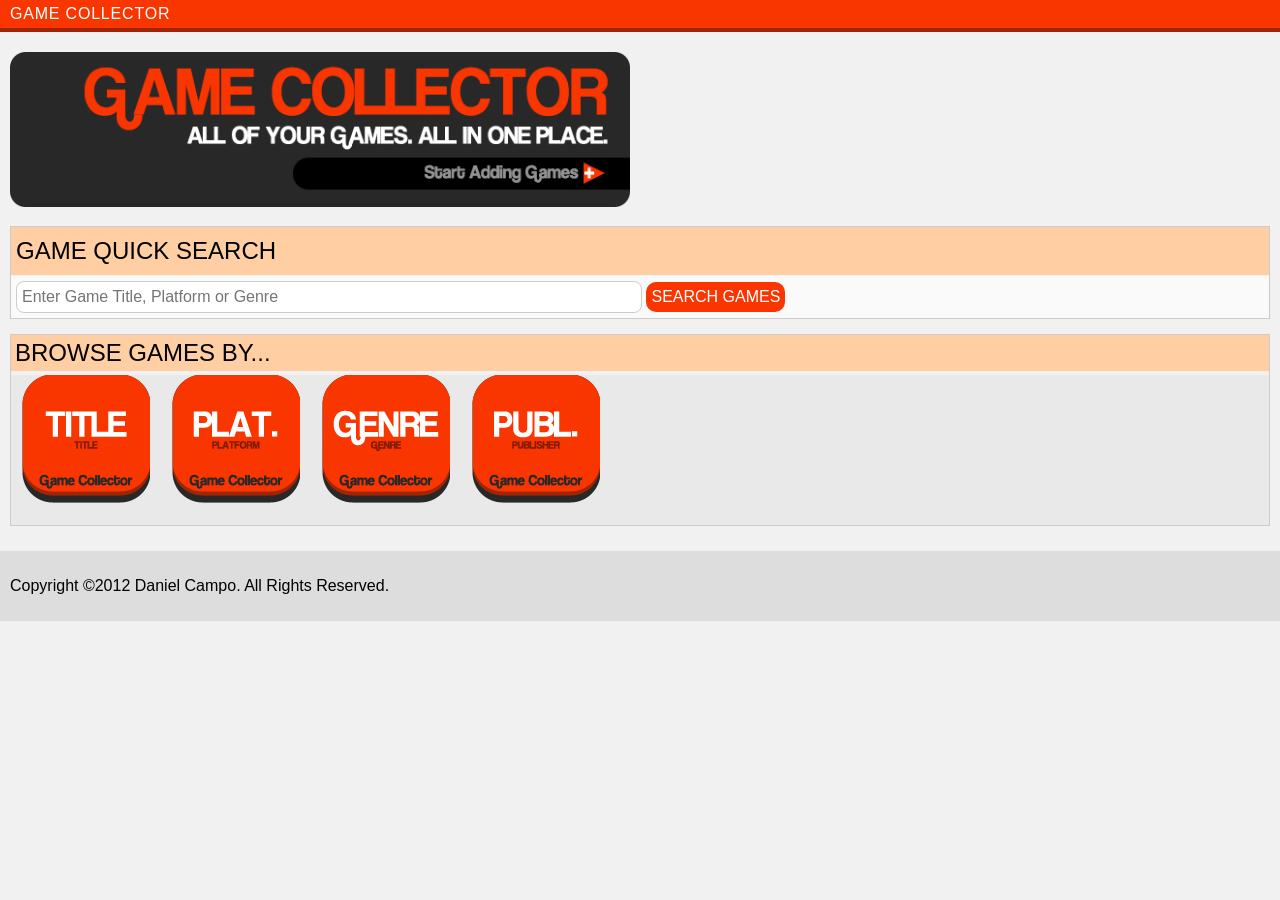
<file: miu/week1/index.html>
<!--
Daniel Campo
FSO - Mobile Development
Mobile Interfaces & Usability

App Name: Game Collector
App Description: Keep track of your extensive game library.
-->

<!doctype html>
<html>

<head>
<meta charset="utf-8" />
<meta name="keywords" content="Games, Library" />
<meta name="description" content="Game Collector allows you to keep track of your extensive collection of games on all platforms." />
<meta name="robots" content="index, follow" />
<meta name="viewport" content="user-scalable=no, width=device-width" />

<link href="css/styles.css" rel="stylesheet">

<title>Game Collector</title>

</head>

<body>

<!-- App : Header -->
<header>
	<hgroup>
		<h1>
			<a href="index.html">Game Collector</a>
		</h1>
	</hgroup>
</header>
<!-- END App : Header -->


<!-- App : Body -->
<div id="content">



	<!-- App : Body : Content : CTA -->
	<section id="cta">
		<a href="additem.html">
			<img alt="All of your games. All in one place." src="img/gc_cta.png" title="Game Collector" />
		</a>

	</section>
	<!-- END App : Body : Content : CTA -->



	<!-- App : Body : Content : Search -->
	<section id="search">
		<header>
			<h2>Game Quick Search</h2>
		</header>
		<div>
			<form action="#" id="page_search">
				<input id="search" placeholder="Enter Game Title, Platform or Genre" type="text">
				<input type="submit" value="Search Games">
			</form>
		</div>
	</section>
	<!-- END App : Body : Content : Search -->



	<!-- App : Body : Content : Browse -->
	<section id="browse">
		<header>
			<h2>Browse Games By...</h2>
		</header>

		<nav>
			<ul>
				<li>
					<img alt="Browse by Title" src="img/browse/gc_cat_title.png" title="Browse by Title" />
				</li>
				<li>
					<img alt="Browse by Platform" src="img/browse/gc_cat_plat.png" title="Browse by Platform" />
				</li>
				<li>
					<img alt="Browse by Genre" src="img/browse/gc_cat_genre.png" title="Browse by Genre" />
				</li>
				<li>
					<img alt="Browse by Publisher" src="img/browse/gc_cat_publ.png" title="Browse by Publisher" />
				</li>
			</ul>
		</nav>
	</section>
	<!-- END App : Body : Content : Browse -->



</div>
<!-- END App : Body -->


<!-- App : Footer -->
<footer>
	<p>Copyright &copy;2012 Daniel Campo. All Rights Reserved.</p>
</footer>
<!-- END App : Footer -->

</body>

</html>
</file>
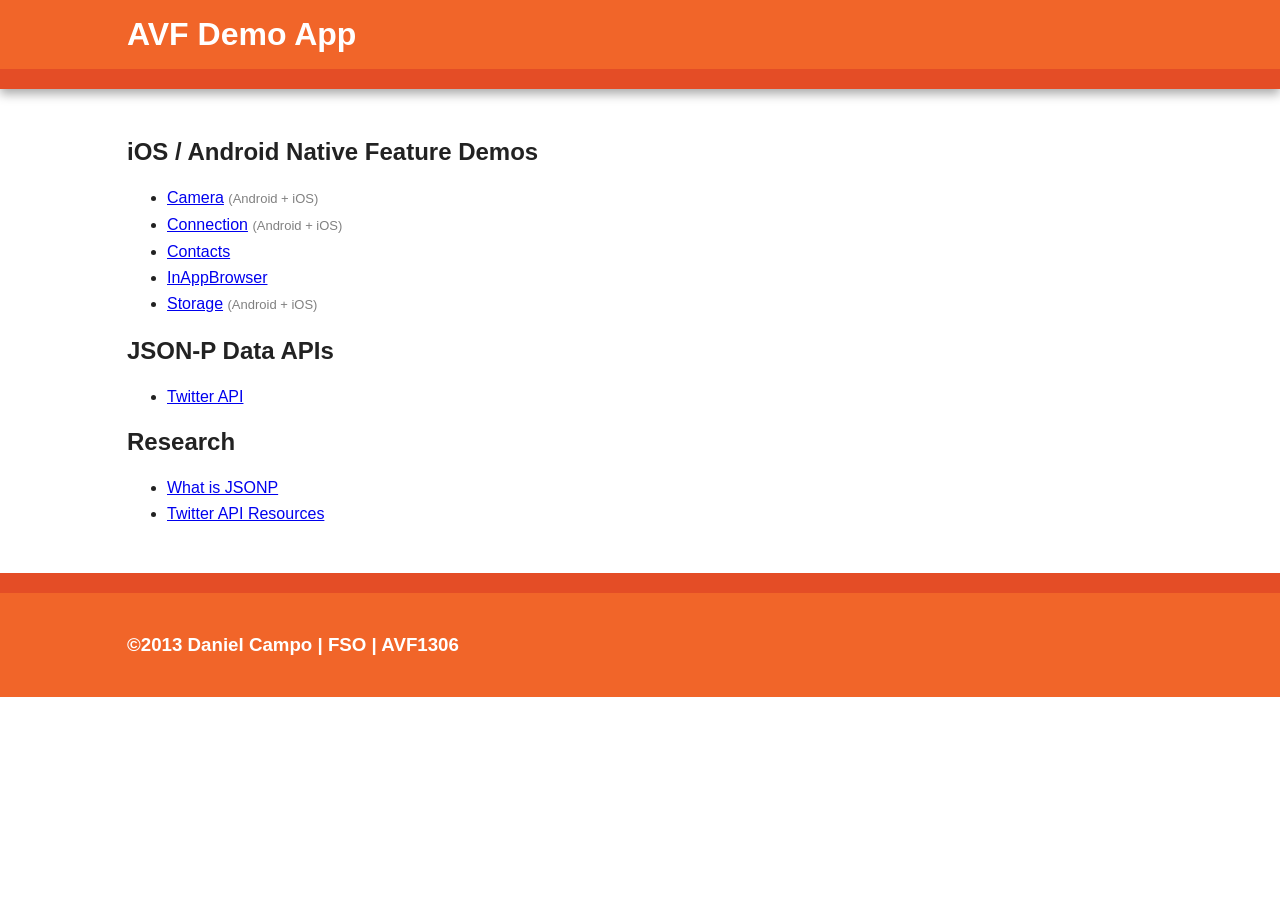
<file: avf/week1/ios/www/index.html>
<!DOCTYPE html>
<!--[if lt IE 7]><html class="no-js lt-ie9 lt-ie8 lt-ie7"> <![endif]-->
<!--[if IE 7]><html class="no-js lt-ie9 lt-ie8"> <![endif]-->
<!--[if IE 8]><html class="no-js lt-ie9"> <![endif]-->
<!--[if gt IE 8]><!-->
<html class="no-js"> <!--<![endif]-->
    <head>
        <meta charset="utf-8">
        <meta http-equiv="X-UA-Compatible" content="IE=edge,chrome=1">
        <title>AVF Demo App</title>
        <meta name="description" content="Daniel Campo's AVF Demo App for FSO MDV">
        <meta name="viewport" content="width=device-width">

        <link rel="stylesheet" href="css/normalize.min.css">
        <link rel="stylesheet" href="css/main.css">

        <script src="js/vendor/modernizr-2.6.2-respond-1.1.0.min.js"></script>
    </head>
    <body>
        <div class="header-container">
            <header class="wrapper clearfix">
                <h1 class="title">AVF Demo App</h1>
            </header>
        </div>

        <div class="main-container">
            <div class="main wrapper clearfix">

                <section>
                	<header>
	                    <h2>iOS / Android Native Feature Demos</h2>
                	</header>
                    <ul class="list_grid">
                    	<li>
                    		<a href="#">Camera</a> <span class="platformSupport">(Android + iOS)</span>
                    	</li>
                    	<li>
                    		<a href="#">Connection</a> <span class="platformSupport">(Android + iOS)</span>
                    	</li>
                    	<li>
                    		<a href="#">Contacts</a>
                    	</li>
                    	<li>
                    		<a href="#">InAppBrowser</a>
                    	</li>
                    	<li>
                    		<a href="#">Storage</a> <span class="platformSupport">(Android + iOS)</span>
                    	</li>
                    </ul>
                </section>
                <section>
                	<header>
	                    <h2>JSON-P Data APIs</h2>
                	</header>
                    <ul>
                    	<li>
                    		<a href="https://dev.twitter.com/docs/api">Twitter API</a>
                    	</li>
                    </ul>
                </section>
                <section>
                	<header>
	                    <h2>Research</h2>
                	</header>
                    <ul>
                    	<li>
                    		<a href="http://en.wikipedia.org/wiki/JSONP">What is JSONP</a>
                    	</li>
                    	<li>
                    		<a href="https://dev.twitter.com/docs/api/1.1">Twitter API Resources</a>
                    	</li>
                    </ul>
                </section>

            </div> <!-- #main -->
        </div> <!-- #main-container -->

        <div class="footer-container">
            <footer class="wrapper">
                <h3>&copy;2013 Daniel Campo | FSO | AVF1306</h3>
            </footer>
        </div>

        <script src="//ajax.googleapis.com/ajax/libs/jquery/1.9.1/jquery.min.js"></script>
        <script>window.jQuery || document.write('<script src="js/vendor/jquery-1.9.1.min.js"><\/script>')</script>

        <script src="js/main.js"></script>

    </body>
</html>
</file>
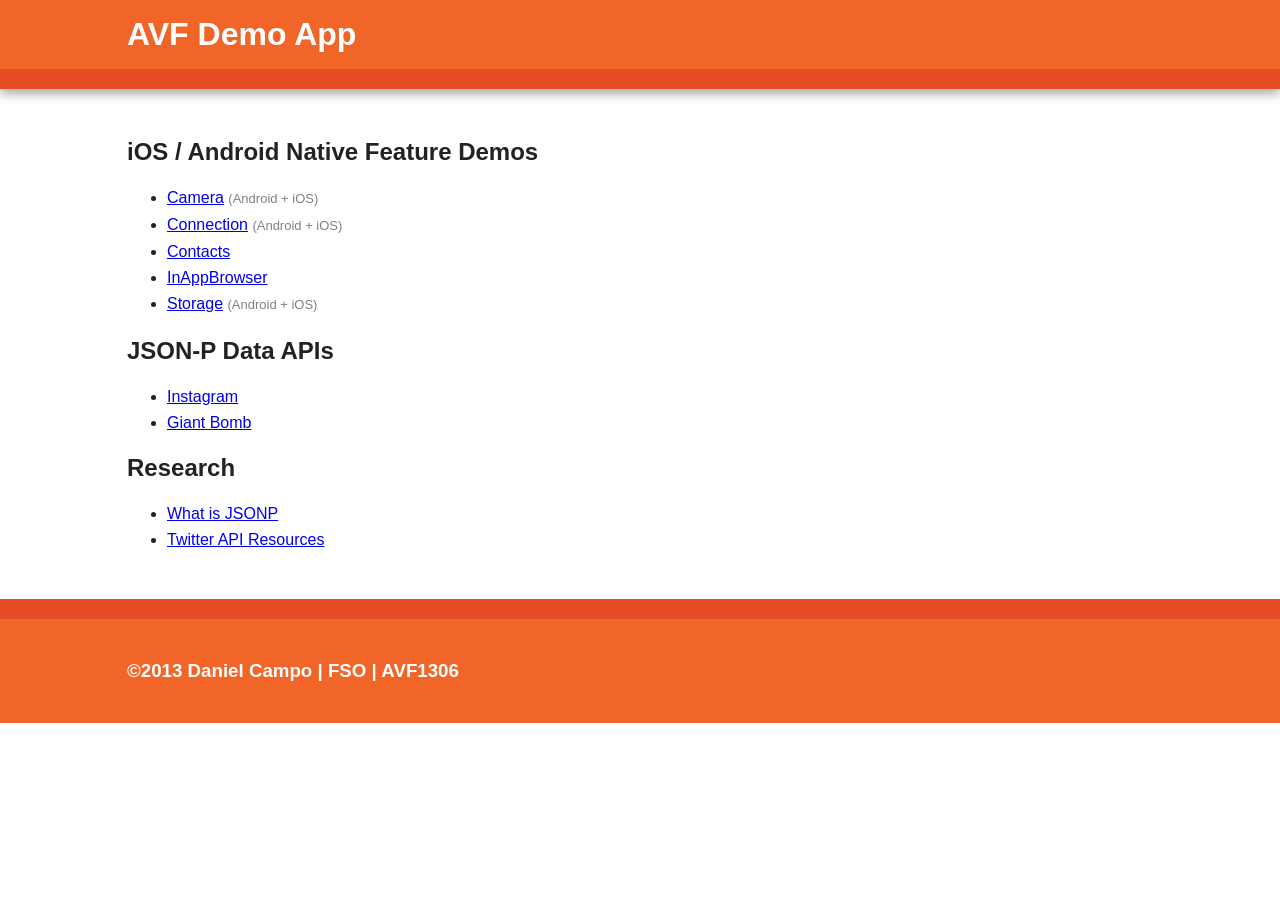
<file: avf/week2/ios/www/index.html>
<!DOCTYPE html>
<!--[if lt IE 7]><html class="no-js lt-ie9 lt-ie8 lt-ie7"> <![endif]-->
<!--[if IE 7]><html class="no-js lt-ie9 lt-ie8"> <![endif]-->
<!--[if IE 8]><html class="no-js lt-ie9"> <![endif]-->
<!--[if gt IE 8]><!-->
<html class="no-js"> <!--<![endif]-->
    <head>
        <meta charset="utf-8">
        <meta http-equiv="X-UA-Compatible" content="IE=edge,chrome=1">
        <title>AVF Demo App</title>
        <meta name="description" content="Daniel Campo's AVF Demo App for FSO MDV">
        <meta name="viewport" content="width=device-width">

        <link rel="stylesheet" href="css/normalize.min.css">
        <link rel="stylesheet" href="css/main.css">

        <script src="js/vendor/modernizr-2.6.2-respond-1.1.0.min.js"></script>
    </head>
    <body>
        <div class="header-container">
            <header class="wrapper clearfix">
                <h1 class="title">AVF Demo App</h1>
            </header>
        </div>

        <div class="main-container">
            <div class="main wrapper clearfix">

                <section>
                	<header>
	                    <h2>iOS / Android Native Feature Demos</h2>
                	</header>
                    <ul class="list_grid">
                    	<li>
                    		<a href="#">Camera</a> <span class="platformSupport">(Android + iOS)</span>
                    	</li>
                    	<li>
                    		<a href="#">Connection</a> <span class="platformSupport">(Android + iOS)</span>
                    	</li>
                    	<li>
                    		<a href="#">Contacts</a>
                    	</li>
                    	<li>
                    		<a href="#">InAppBrowser</a>
                    	</li>
                    	<li>
                    		<a href="#">Storage</a> <span class="platformSupport">(Android + iOS)</span>
                    	</li>
                    </ul>
                </section>
                <section>
                	<header>
	                    <h2>JSON-P Data APIs</h2>
                	</header>
 <ul>
                    	<li>
                    		<a id="api_instagram" href="#">Instagram</a>
                    		<div id="api_instagram_container">

	                    		<section id="api_instagram_data">
	                    			<div id="api_instagram_data_status"></div>
	                    			<!-- ########### -->
	                    			<!-- instagram -->
		                    		<section id="api_instagram_data_list"></section>
		                    		<!-- END instagram -->
	                    			<!-- ########### -->
	                    		</section>

                    		</div>
                    	</li>
                    	<li>
                    		<a id="api_giantbomb" href="#">Giant Bomb</a>
							<div id="api_giantbomb_data_status"></div>
                    		<div id="api_giantbomb_container">
	                    		<section id="api_giantbomb_data">
	                    			<!-- ########### -->
	                    			<!-- giantbomb -->
		                    		<section id="api_giantbomb_data_list"></section>
		                    		<!-- END giantbomb -->
	                    			<!-- ########### -->
	                    		</section>

                    		</div>
                    	</li>
                    </ul>

                    </ul>
                </section>
                <section>
                	<header>
	                    <h2>Research</h2>
                	</header>
                    <ul>
                    	<li>
                    		<a href="http://en.wikipedia.org/wiki/JSONP">What is JSONP</a>
                    	</li>
                    	<li>
                    		<a href="https://dev.instagram.com/docs/api/1.1">Twitter API Resources</a>
                    	</li>
                    </ul>
                </section>

            </div> <!-- #main -->
        </div> <!-- #main-container -->

        <div class="footer-container">
            <footer class="wrapper">
                <h3>&copy;2013 Daniel Campo | FSO | AVF1306</h3>
            </footer>
        </div>

		<script src="https://ajax.googleapis.com/ajax/libs/jquery/1.9.1/jquery.min.js"></script>
        <script>window.jQuery || document.write('<script src="js/vendor/jquery-1.9.1.min.js"><\/script>')</script>

        <script src="js/main.js"></script>

    </body>
</html>
</file>
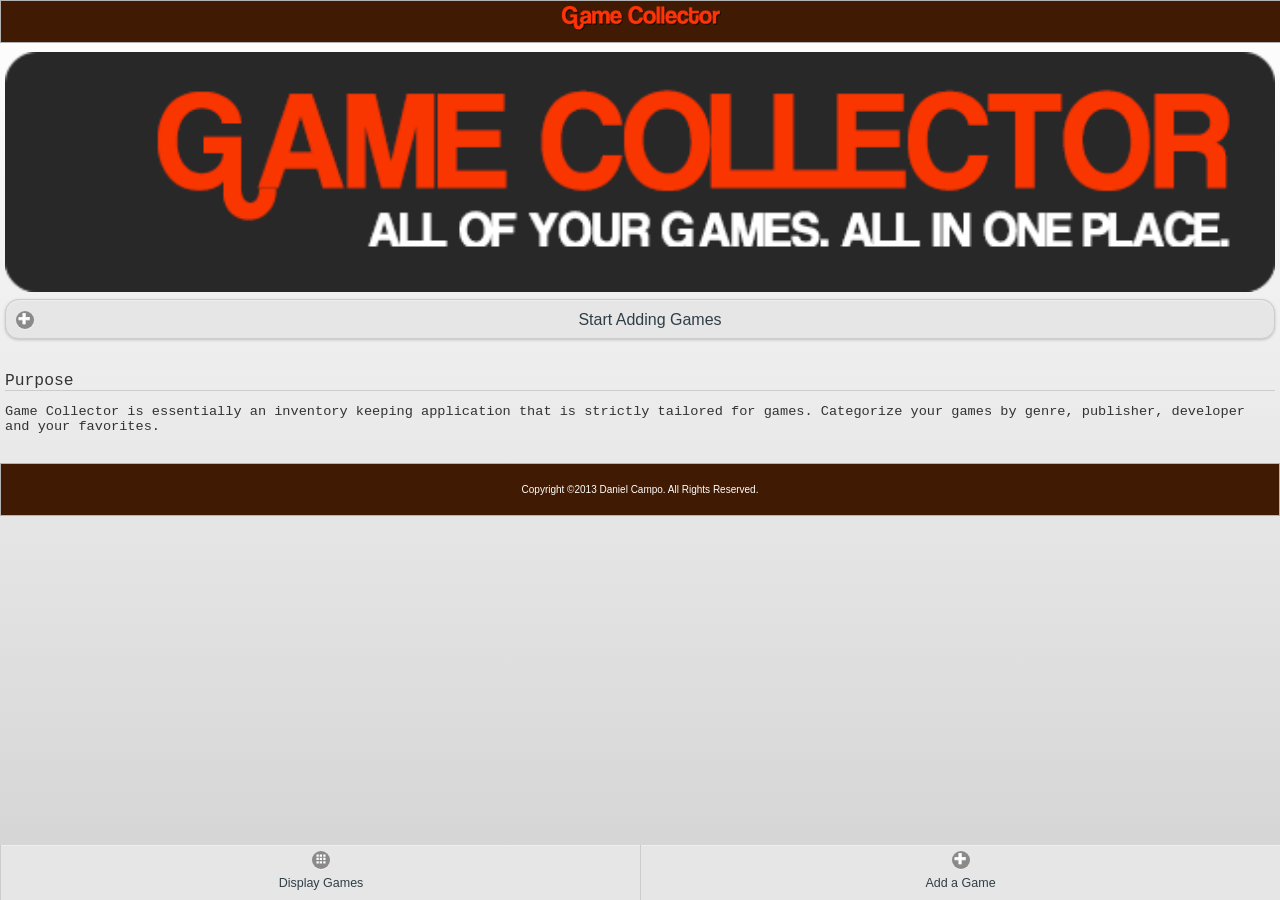
<file: asdi/couch/gamecollector/app/_attachments/index.html>
<!DOCTYPE html>

<!--
Daniel Campo
FSO - Mobile Development
Advanced Scalable Data Infrastructures - 1303

App : Game Collector
File: Index
-->

<html>
	<head>
		<title>Game Collector</title>
		<meta charset="utf-8" />
		<meta name="keywords" content="Games, Library" />
		<meta name="description" content="Game Collector allows you to keep track of your extensive collection of games on all platforms." />
		<meta name="robots" content="index, follow" />
		<meta name="viewport" content="user-scalable=no, width=device-width" />
		<link rel="stylesheet" href="jquery.mobile-1.2.0.min.css" />
		<link rel="stylesheet" href="gamecollector.css" />
		<link rel="stylesheet" href="main.css">
	</head>

	<body>
		<!-- App : Home -->
		<div id="home" data-role="page">


			<!-- App : Home : Header -->
			<header data-role="header" data-position="fixed">
				<hgroup>
					<h1>
						<a href="#home"><img height="25" src="gc_logo.png" width="160" /></a>
					</h1>
				</hgroup>
			</header>
			<!-- END App : Home : Header -->


			<!-- App : Home : Body -->
			<div id="home_content" class="pagecontent">

				<!-- App : Home : Content : CTA -->
				<section id="cta">
					<a href="#add">
						<img alt="All of your games. All in one place." src="gc_cta.png" title="Game Collector" />
					</a>

					<a href="#add" data-role="button" data-icon="plus" data-theme="a">Start Adding Games</a>
				</section>
				<!-- END App : Home : Content : CTA -->

				<section id="home_info">
					<h2>Purpose</h2>

					<p>Game Collector is essentially an inventory keeping application that is strictly tailored for games. Categorize your games by genre, publisher, developer and your favorites.</p>
				</section>

				<!-- App : Home : Items -->
				<section id="homeitems"></section>
				<!-- END App : Home : Items -->

			</div>
			<!-- END App : Home : Body -->


			<!-- App : Home : Footer -->
			<footer data-role="footer">
				<nav data-role="navbar" data-position="fixed">
					<ul>
						<li>
							<a href="#display" data-icon="grid" data-transition="slide">Display Games</a>
						</li>
						<li>
							<a href="#add" data-icon="plus" data-transition="slide">Add a Game</a>
						</li>

					</ul>
				</nav>
				<p>Copyright &copy;2013 Daniel Campo. All Rights Reserved.</p>
			</footer>
			<!-- END App : Home : Footer -->

		</div>
		<!-- END App : Home -->

		<!-- ############################################################# -->
		<!-- ############################################################# -->
		<!-- ############################################################# -->
		<!-- ############################################################# -->
		<!-- App : Add -->
		<div id="add" data-role="page" data-add-back-btn="true" data-transition="slide">

			<!-- App : Add : Header -->
			<header data-role="header" data-position="fixed">
				<hgroup>
					<h1>
						<a href="index.html"><img height="25" src="gc_logo.png" width="160" /></a>
					</h1>
				</hgroup>
			</header>
			<!-- END App : Add : Header -->

			<!-- App : Add : Body -->
			<div id="content">

				<!-- App : Add : Form -->
				<section id="game_form">

					<form action="" id="gameForm" method="post">

						<fieldset>

							<legend>Add a Game</legend>
							<p>* denotes required field</p>

							<ul>

								<li>
									<label for="title">Game Title:*</label>
									<input id="title" type="text" name="title" class="required" placeholder="e.g.: Sly Cooper: Thieves in Time">
								</li>
								<!-- END Product Name -->

								<li>
									<fieldset>
									<legend>Game Details</legend>

										<ul>

											<li id="platform_list"></li>
											<!-- END Platform -->

											<li id="genre_list"></li>
											<!-- END Game Genre -->


											<li>
												<span class="title">Publisher</span>
												<input id="publisher" name="publisher" type="text" placeholder="e.g.: Sony Computer Entertainment America, Inc.">
											</li>
											<!-- END Publisher -->

											<li>
												<span class="title">Developer</title>
												<input id="developer" name="developer" type="text" placeholder="e.g.: Sanzaru Games">
											</li>
											<!-- END Publisher -->


										</ul>

									</fieldset>
								</li>
								<!-- END Game Details -->



								<li>
									<fieldset data-role="controlgroup">
										<legend>Have you completed the game?</legend>
											<label for="completed_yes">Yes</label>
											<input id="completed_yes" type="radio" name="completion">

											<label for="completed_no">No</label>
											<input id="completed_no" type="radio" name="completion">
									</fieldset>

								</li>
								<!-- END Game Completion -->

								<li>
									<fieldset data-role="controlgroup">
										<input id="purchased_q" type="checkbox" name="sold_q">
										<label for="purchased_q">Purchased Game</label>
										<p class="hint">Check box if you purchased the game.</p>
									</fieldset>
									<fieldset id="purchased_d">
									<legend>Purchase Details</legend>
										<label for="purhcased">Date Purchased:</label>
										<input id="purchased" type="date" name="purchased">
										<span class="hint">When did you purchase the game?</span>

										<br />

										<label for="purchased_amount">Purchase Amount (USD):</label>
										<input id="purchased_amount" type="number" name="purchased_amount" step="any" min="0" placeholder="e.g.: 64.19">
										<span class="hint">How much did you pay for the game?</span>
									</fieldset>
								</li>
								<!-- END Date Purchased -->

								<li>
									<fieldset data-role="controlgroup">
										<input id="free_q" type="checkbox" name="sold_q">
										<label for="free_q">Free Game</label>
										<p class="hint">Check box if the game was free.</p>
									</fieldset>
									<fieldset id="free_d">
									<legend>Free Game Details</legend>
										<label for="free">Date Acquired:</label>
										<input id="free" type="date" name="free">
										<span class="hint">When did you receive the free game?</span>
									</fieldset>
								</li>
								<!-- END Date Sold-->

								<li>
									<fieldset data-role="controlgroup">
										<input id="sold_q" type="checkbox" name="sold_q">
										<label for="sold_q">Sold Game</label>
										<p class="hint">Check box if you've sold the game.</p>
									</fieldset>
									<fieldset id="sold_d">
									<legend>Sold Details</legend>
										<label for="sold">Date Sold:</label>
										<input id="sold" type="date" name="sold">
										<span class="hint">When did you sell the game?</span>

										<br />

										<label for="sold_amount">Sell Amount (USD):</label>
										<input id="sold_amount" type="number" name="sold_amount" step="any" min="0" placeholder="e.g.: 30">
										<span class="hint">How much did you sell the game for?</span>
									</fieldset>
								</li>
								<!-- END Date Sold-->

								<li>
									<label for="notes">Special Notes</label>
									<textarea id="notes"></textarea>
								</li>
								<!-- END Special Notes -->

								<li>
									<fieldset data-role="controlgroup">
									<input id="favorite" name="favorite" type="checkbox" value="Yes">
									<label for="favorite">Favorite</label>
									</fieldset>
								</li>

							</ul>

						</fieldset>
						<!-- END Game Details -->

						<br />

						<input data-theme="a" id="submit" type="submit" value="[+] Add Game">
						<p id="cancel"><a href="#add">Cancel</a></p>

					</form>

				</section>
				<!-- END App : Add : Form -->

			</div>
			<!-- END App : Add : Body -->

			<!-- App : Add : Footer -->
			<footer data-role="footer">
				<nav data-role="navbar" data-position="fixed">
					<ul>
						<li>
							<a href="#home" data-icon="home" data-transition="slide" data-direction="reverse">Home</a>
						</li>
						<li>
							<a id="display_games" href="#display" data-icon="grid">Display Games</a>
						</li>
						<li>
							<a class="clear_games" href="#clear_games" data-icon="delete">Clear Games</a>
						</li>

					</ul>
				</nav>
				<p>Copyright &copy;2013 Daniel Campo. All Rights Reserved.</p>
			</footer>
			<!-- END App : Add : Footer -->


		</div>
		<!-- END App : Add -->
		<!-- ############################################################# -->
		<!-- ############################################################# -->
		<!-- ############################################################# -->
		<!-- ############################################################# -->

		<div id="display" data-role="page" data-add-back-btn="true" data-transition="slide">

			<!-- App : Display : Header -->
			<header data-role="header" data-position="fixed">
				<hgroup>
					<h1>
						<a href="index.html"><img height="25" src="gc_logo.png" width="160" /></a>
					</h1>
				</hgroup>
			</header>
			<!-- END App : Display : Header -->

			<!-- App : Display : Body -->
			<div id="content">

				<section id="games_load">
					<p>Please add your games manually or select one of the import options below</p>
					<ul data-role="listview" data-inset="true">
						<li>
							<a href="#" id="games_load_db_json" data-role="button">Import Multiple Games</a>
						</li>
						<li>
							<a href="#" id="games_load_single" data-role="button">Import Single Game (Angry Birds)</a>
						</li>
					</ul>
				</section>

				<section id="games_list">
					<ul id="games_list_ul" data-role="listview" data-inset="true"></ul>
				</section>

			</div>
			<!-- END App : Display : Body -->

			<!-- App : Display : Footer -->
			<footer data-role="footer">
				<nav data-role="navbar" data-position="fixed">
					<ul>
						<li>
							<a href="#home" data-icon="home" data-transition="slide" data-direction="reverse">Home</a>
						</li>
						<li>
							<a id="add_games" href="#add" data-icon="plus">Add Games</a>
						</li>
						<li>
							<a class="clear_games" href="#clear_games" data-icon="delete">Clear Games</a>
						</li>

					</ul>
				</nav>
				<p>Copyright &copy;2013 Daniel Campo. All Rights Reserved.</p>
			</footer>
			<!-- END App : Display : Footer -->


		</div>
		<!-- END App : Display -->
		<!-- ############################################################# -->
		<!-- ############################################################# -->
		<!-- ############################################################# -->
		<!-- ############################################################# -->

		<script src="jquery-1.8.2.min.js"></script>
		<script src="jqm_config.js"></script>
		<script src="jquery.mobile-1.2.0.min.js"></script>
		<script src="jquery.validate.min.js"></script>
		<script src="jquery.couch.js"></script>
		<script src="main.js"></script>
	</body>
</html>
</file>
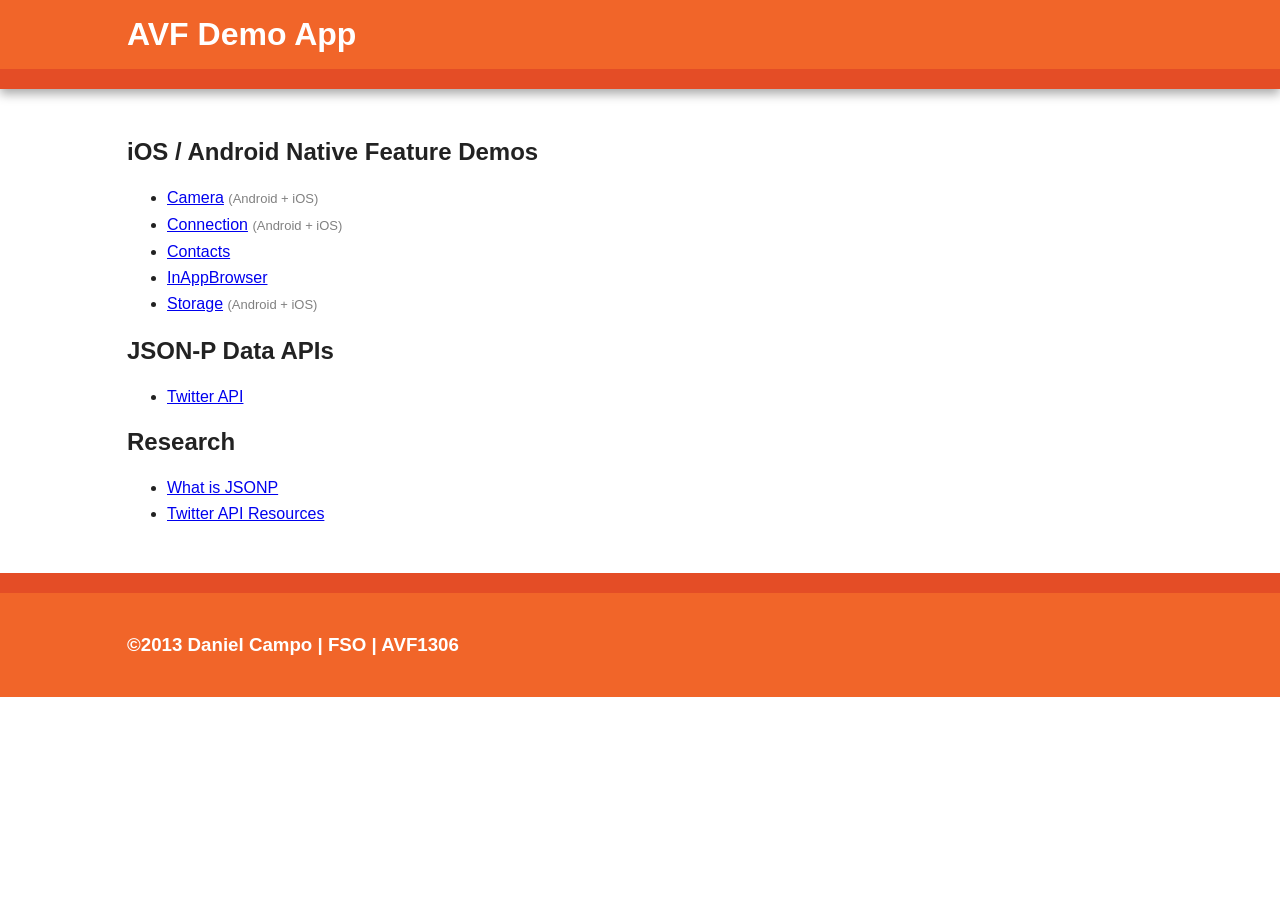
<file: avf/week1/android/assets/www/index.html>
<!DOCTYPE html>
<!--[if lt IE 7]><html class="no-js lt-ie9 lt-ie8 lt-ie7"> <![endif]-->
<!--[if IE 7]><html class="no-js lt-ie9 lt-ie8"> <![endif]-->
<!--[if IE 8]><html class="no-js lt-ie9"> <![endif]-->
<!--[if gt IE 8]><!-->
<html class="no-js"> <!--<![endif]-->
    <head>
        <meta charset="utf-8">
        <meta http-equiv="X-UA-Compatible" content="IE=edge,chrome=1">
        <title>AVF Demo App</title>
        <meta name="description" content="Daniel Campo's AVF Demo App for FSO MDV">
        <meta name="viewport" content="width=device-width">

        <link rel="stylesheet" href="css/normalize.min.css">
        <link rel="stylesheet" href="css/main.css">

        <script src="js/vendor/modernizr-2.6.2-respond-1.1.0.min.js"></script>
    </head>
    <body>
        <div class="header-container">
            <header class="wrapper clearfix">
                <h1 class="title">AVF Demo App</h1>
            </header>
        </div>

        <div class="main-container">
            <div class="main wrapper clearfix">

                <section>
                	<header>
	                    <h2>iOS / Android Native Feature Demos</h2>
                	</header>
                    <ul class="list_grid">
                    	<li>
                    		<a href="#">Camera</a> <span class="platformSupport">(Android + iOS)</span>
                    	</li>
                    	<li>
                    		<a href="#">Connection</a> <span class="platformSupport">(Android + iOS)</span>
                    	</li>

                    	<li>
                    		<a href="#">Contacts</a>
                    	</li>
                    	<li>
                    		<a href="#">InAppBrowser</a>
                    	</li>
                    	<li>
                    		<a href="#">Storage</a> <span class="platformSupport">(Android + iOS)</span>
                    	</li>
                    </ul>
                </section>
                <section>
                	<header>
	                    <h2>JSON-P Data APIs</h2>
                	</header>
                    <ul>
                    	<li>
                    		<a href="https://dev.twitter.com/docs/api">Twitter API</a>
                    	</li>
                    </ul>
                </section>
                <section>
                	<header>
	                    <h2>Research</h2>
                	</header>
                    <ul>
                    	<li>
                    		<a href="http://en.wikipedia.org/wiki/JSONP">What is JSONP</a>
                    	</li>
                    	<li>
                    		<a href="https://dev.twitter.com/docs/api/1.1">Twitter API Resources</a>
                    	</li>
                    </ul>
                </section>

            </div> <!-- #main -->
        </div> <!-- #main-container -->

        <div class="footer-container">
            <footer class="wrapper">
                <h3>&copy;2013 Daniel Campo | FSO | AVF1306</h3>
            </footer>
        </div>

        <script src="//ajax.googleapis.com/ajax/libs/jquery/1.9.1/jquery.min.js"></script>
        <script>window.jQuery || document.write('<script src="js/vendor/jquery-1.9.1.min.js"><\/script>')</script>

        <script src="js/main.js"></script>

    </body>
</html>
</file>
<file: miu/week1/css/styles.css>
/*
Daniel Campo
FSO - Mobile Development
Mobile Interfaces & Usability

App Name: Game Collector
App Description: Keep track of your extensive game library.
*/
html {
	background-color: #f1f1f1;
}

body {
	margin: 0 auto;
}

body * {
	font-family: 'Helvetica', Arial, sans-serif, serif;
	font-size: 100%;
	font-weight: 100;

}

strong {
	font-weight: 400;
}

h1, h2, h3, h4, h5, h6 {
	margin: 0 0 10px;
}

h1 {
	font-size: 2em;
	font-weight: 400;
	text-transform: uppercase;
	letter-spacing: .05em;
}

h2, h3, h4, h5, h6 {
	font-weight: 300;
}

h2 {
	font-size: 1.2em;
}

a {
	color: #a22503
}

body > header, body > section, body > footer, nav {
	overflow: hidden;
}

body > header {
	background: #f9f9f9;
	margin-bottom: 10px;
}


body > header h1 {
	background-color: #f93500;
	border-bottom: #a22503 solid 4px;
	color: #fff;
	font-size: 1em;
	text-indent: 5px;
}

body > header a {
	color: #fff;
	text-decoration: none;
}


body > header h1, body > header h2 {
	margin: 0;
	padding: 5px;
}

body > section {
	background-color: #fff;
	font-size: .85em;
	padding: 5px;
}

form fieldset {
	border: #a22503 dashed thin;
	border-radius: 10px;
}

form > fieldset > legend, form > fieldset legend {
	background-color: #a22503;
	border-radius: 10px;
	color: #fff;
	padding: 5px;
	text-transform: uppercase;
}

/* Secondary Fieldset */
form > fieldset ul fieldset {
	background-color: #f5f5f5;
	border: #888 solid thin;
}

form > fieldset ul legend {
	background-color: #e1e1e1;
	color: #000;
	text-transform: none;
}
/* / */

form fieldset > ul {
	padding-left: 0;
}

form fieldset > ul > li {
	border-bottom: #e1e1e1 solid thin;
	list-style: none;
	margin-bottom: 10px;
	padding-bottom: 10px;
}

form fieldset > ul > li:last-child {
	border-bottom: none;
}

form fieldset > ul > li > label {
	font-weight: 400;
}

input {
	border: #ccc solid thin;
	border-radius: 8px;
}

form textarea {
	border: #888 solid thin;
	border-radius: 10px;
}


form input[type=submit] {
	background-color: #f93500;
	border: 0;
	border-radius: 10px;
	color: #fff;
	font-size: 1.5em;
	padding: 10px;
	cursor: pointer;
	text-transform: uppercase;
}

form input[type=submit]:hover {
	background-color: #a22503;
}

footer {
	background-color: #ddd;
	padding: 10px 0;
}

footer nav a {
	color: #000;
	font-size: .85em;
}

footer nav ul {
	margin: 0;
	padding: 0;
}

footer nav ul li {
	display: inline;
	float: left;
	margin-right: 10px;
}



/* Coupon List Output */

#coupons {
	width: 80%;
}

#coupons table {
	margin-bottom: 20px;
}

#add_coupon {
	display: none;
}

/*****************/
/* Home */
/*****************/
#content h2 {
	color: #000;
	font-size: 1.5em;
	margin: 0 0 1px 0;
	padding: 4px;
	text-transform: uppercase;
}

#content, body>footer {
	padding: 10px;
}

#cta, #search, #browse {
	margin-bottom: 15px;
}

#search, #browse {
	border: #ccc solid thin;
}

p {
	width: 100%;
}

/* CTA */

#cta img {
	height: auto;
	max-width: 620px;
	width: 100%;
}

/* Search */
#search h2 {
	background-color: #ffcea3;
	padding: 10px 5px;
}

#search div {
	background-color: #fafafa;
	padding: 5px;
}

#search input {
	height: 30px;
}

#search input[type=text] {
	margin: 0;
	padding: 0;
	text-indent: 5px;
	width: 50%;
}

#search input[type=submit] {
	font-size: inherit;
	padding: 5px;
}

/* Browse */
#browse h2 {
	background-color: #ffcea3;
	margin-bottom: 4px;
}

#browse nav {
	background-color: #e9e9e9;
	margin: 0;
	padding: 0;
}

#browse ul {
	margin: 0;
	padding: 0;
}

#browse ul li {
	color: #fff;
	display: inline-block;
	float: left;
	height: 150px;
	overflow: hidden;
	text-align: center;
	vertical-align: middle;
	width: 150px;
}

#browse img {
	height: 128px;
	width: 128px;
}
</file>
<file: avf/week1/ios/www/css/main.css>
/* ==========================================================================
   HTML5 Boilerplate styles - h5bp.com (generated via initializr.com)
   ========================================================================== */

html,
button,
input,
select,
textarea {
    color: #222;
}

body {
    font-size: 1em;
    line-height: 1.4;
}

::-moz-selection {
    background: #b3d4fc;
    text-shadow: none;
}

::selection {
    background: #b3d4fc;
    text-shadow: none;
}

hr {
    display: block;
    height: 1px;
    border: 0;
    border-top: 1px solid #ccc;
    margin: 1em 0;
    padding: 0;
}

img {
    vertical-align: middle;
}

fieldset {
    border: 0;
    margin: 0;
    padding: 0;
}

textarea {
    resize: vertical;
}

.chromeframe {
    margin: 0.2em 0;
    background: #ccc;
    color: #000;
    padding: 0.2em 0;
}


/* ===== Initializr Styles ==================================================
   Author: Jonathan Verrecchia - verekia.com/initializr/responsive-template
   ========================================================================== */

body {
    font: 16px/26px Helvetica, Helvetica Neue, Arial;
}

.wrapper {
    width: 90%;
    margin: 0 5%;
}

/* ===================
    ALL: Orange Theme
   =================== */

.header-container {
    border-bottom: 20px solid #e44d26;
}

.footer-container,
.main aside {
    border-top: 20px solid #e44d26;
}

.header-container,
.footer-container,
.main aside {
    background: #f16529;
}

.title {
    color: white;
}

/* ==============
    MOBILE: Menu
   ============== */

nav ul {
    margin: 0;
    padding: 0;
}

nav a {
    display: block;
    margin-bottom: 10px;
    padding: 15px 0;

    text-align: center;
    text-decoration: none;
    font-weight: bold;

    color: white;
    background: #e44d26;
}

nav a:hover,
nav a:visited {
    color: white;
}

nav a:hover {
    text-decoration: underline;
}

/* ==============
    MOBILE: Main
   ============== */

.main {
    padding: 30px 0;
}

.main article {
	border-bottom: #ccc solid 2px;
}

.main article h1 {
    font-size: 2em;
    text-decoration: underline;
}

.main article h2 {
	text-decoration: underline;
}

.main aside {
    color: white;
    padding: 0px 5% 10px;
}

.footer-container footer {
    color: white;
    padding: 20px 0;
}

/* ===============
    ALL: IE Fixes
   =============== */

.ie7 .title {
    padding-top: 20px;
}

/* ==========================================================================
   Author's custom styles
   ========================================================================== */















/* ==========================================================================
   Media Queries
   ========================================================================== */

@media only screen and (min-width: 480px) {

/* ====================
    INTERMEDIATE: Menu
   ==================== */

    nav a {
        float: left;
        width: 27%;
        margin: 0 1.7%;
        padding: 25px 2%;
        margin-bottom: 0;
    }

    nav li:first-child a {
        margin-left: 0;
    }

    nav li:last-child a {
        margin-right: 0;
    }

/* ========================
    INTERMEDIATE: IE Fixes
   ======================== */

    nav ul li {
        display: inline;
    }

    .oldie nav a {
        margin: 0 0.7%;
    }
}

@media only screen and (min-width: 768px) {

/* ====================
    WIDE: CSS3 Effects
   ==================== */

    .header-container,
    .main aside {
        -webkit-box-shadow: 0 5px 10px #aaa;
           -moz-box-shadow: 0 5px 10px #aaa;
                box-shadow: 0 5px 10px #aaa;
    }

/* ============
    WIDE: Menu
   ============ */

    .title {
        float: left;
    }

    nav {
        float: right;
        width: 38%;
    }

/* ============
    WIDE: Main
   ============ */

    .main article {
        float: left;
        width: 100%;
    }

    .main aside {
        float: right;
        width: 28%;
    }
}

.platformSupport {
	color: gray;
	font-size: small;
}

@media only screen and (min-width: 1140px) {

/* ===============
    Maximal Width
   =============== */

    .wrapper {
        width: 1026px; /* 1140px - 10% for margins */
        margin: 0 auto;
    }
}

/* ==========================================================================
   Helper classes
   ========================================================================== */

.ir {
    background-color: transparent;
    border: 0;
    overflow: hidden;
    *text-indent: -9999px;
}

.ir:before {
    content: "";
    display: block;
    width: 0;
    height: 150%;
}

.hidden {
    display: none !important;
    visibility: hidden;
}

.visuallyhidden {
    border: 0;
    clip: rect(0 0 0 0);
    height: 1px;
    margin: -1px;
    overflow: hidden;
    padding: 0;
    position: absolute;
    width: 1px;
}

.visuallyhidden.focusable:active,
.visuallyhidden.focusable:focus {
    clip: auto;
    height: auto;
    margin: 0;
    overflow: visible;
    position: static;
    width: auto;
}

.invisible {
    visibility: hidden;
}

.clearfix:before,
.clearfix:after {
    content: " ";
    display: table;
}

.clearfix:after {
    clear: both;
}

.clearfix {
    *zoom: 1;
}

/* ==========================================================================
   Print styles
   ========================================================================== */

@media print {
    * {
        background: transparent !important;
        color: #000 !important; /* Black prints faster: h5bp.com/s */
        box-shadow: none !important;
        text-shadow: none !important;
    }

    a,
    a:visited {
        text-decoration: underline;
    }

    a[href]:after {
        content: " (" attr(href) ")";
    }

    abbr[title]:after {
        content: " (" attr(title) ")";
    }

    /*
     * Don't show links for images, or javascript/internal links
     */

    .ir a:after,
    a[href^="javascript:"]:after,
    a[href^="#"]:after {
        content: "";
    }

    pre,
    blockquote {
        border: 1px solid #999;
        page-break-inside: avoid;
    }

    thead {
        display: table-header-group; /* h5bp.com/t */
    }

    tr,
    img {
        page-break-inside: avoid;
    }

    img {
        max-width: 100% !important;
    }

    @page {
        margin: 0.5cm;
    }

    p,
    h2,
    h3 {
        orphans: 3;
        widows: 3;
    }

    h2,
    h3 {
        page-break-after: avoid;
    }
}
</file>
<file: avf/week2/ios/www/css/main.css>
/* ==========================================================================
   HTML5 Boilerplate styles - h5bp.com (generated via initializr.com)
   ========================================================================== */

html,
button,
input,
select,
textarea {
    color: #222;
}

body {
    font-size: 1em;
    line-height: 1.4;
}

::-moz-selection {
    background: #b3d4fc;
    text-shadow: none;
}

::selection {
    background: #b3d4fc;
    text-shadow: none;
}

hr {
    display: block;
    height: 1px;
    border: 0;
    border-top: 1px solid #ccc;
    margin: 1em 0;
    padding: 0;
}

img {
    vertical-align: middle;
}

fieldset {
    border: 0;
    margin: 0;
    padding: 0;
}

textarea {
    resize: vertical;
}

.chromeframe {
    margin: 0.2em 0;
    background: #ccc;
    color: #000;
    padding: 0.2em 0;
}


/* ===== Initializr Styles ==================================================
   Author: Jonathan Verrecchia - verekia.com/initializr/responsive-template
   ========================================================================== */

body {
    font: 16px/26px Helvetica, Helvetica Neue, Arial;
}

.wrapper {
    width: 90%;
    margin: 0 5%;
}

/* ===================
    ALL: Orange Theme
   =================== */

.header-container {
    border-bottom: 20px solid #e44d26;
}

.footer-container,
.main aside {
    border-top: 20px solid #e44d26;
}

.header-container,
.footer-container,
.main aside {
    background: #f16529;
}

.title {
    color: white;
}

/* ==============
    MOBILE: Menu
   ============== */

nav ul {
    margin: 0;
    padding: 0;
}

nav a {
    display: block;
    margin-bottom: 10px;
    padding: 15px 0;

    text-align: center;
    text-decoration: none;
    font-weight: bold;

    color: white;
    background: #e44d26;
}

nav a:hover,
nav a:visited {
    color: white;
}

nav a:hover {
    text-decoration: underline;
}

/* ==============
    MOBILE: Main
   ============== */

.main {
    padding: 30px 0;
}

.main article h1 {
    font-size: 2em;
    text-decoration: underline;
}

.main article h2 {
	text-decoration: underline;
}

.main aside {
    color: white;
    padding: 0px 5% 10px;
}

.footer-container footer {
    color: white;
    padding: 20px 0;
}

/* ===============
    ALL: IE Fixes
   =============== */

.ie7 .title {
    padding-top: 20px;
}

/* ==========================================================================
   Author's custom styles
   ========================================================================== */

/* Instagram */
#api_instagram_data_list>footer, #api_giantbomb_data_list>footer {
	border-top: #E44D26 solid thin;
	margin-bottom: 20px;
	padding-bottom: 5px;
	text-align: right;
}

.insta_current_display, .gb_current_display {
	display: block;
	font-size: x-small;
	margin-bottom: 10px;
	text-transform: uppercase;
}

.insta_media, .gb_game {
	border: #F16529 dashed thin;
	border-radius: 16px;
	list-style: none;
	margin-bottom: 20px;
	padding: 10px;
}

.insta_media header, .gb_game header {
	border-bottom: #ccc solid thin;
	margin-bottom: 5px;
	overflow: hidden;
	padding-bottom: 5px;
}

.insta_media article, .gb_game article {
	margin-bottom: 5px;
}

.insta_media .insta_media_avatar, .gb_game .gb_game_avatar {
	float: left;
	margin-right: 10px;
}

.insta_username, .insta_username a, .gb_gameplats, .gb_gameplats a {
	color: #777;
	font-size: small;
}

.insta_media .insta_media_created, .gb_game .gb_game_release {
	color: #aaa;
	font-size: small;
}

.insta_media footer, .gb_game footer {
	border-top: #ccc solid 1px;
	text-align: right;
}

.insta_media article {
	text-align: center;
}

.insta_media_image {
	height: 60%;
	width: 60%;
}

.insta_media_avatar img, .gb_game_avatar img {
	height: auto;
	width: 48px;
}





/* ==========================================================================
   Media Queries
   ========================================================================== */

@media only screen and (min-width: 480px) {

/* ====================
    INTERMEDIATE: Menu
   ==================== */

    nav a {
        float: left;
        width: 27%;
        margin: 0 1.7%;
        padding: 25px 2%;
        margin-bottom: 0;
    }

    nav li:first-child a {
        margin-left: 0;
    }

    nav li:last-child a {
        margin-right: 0;
    }

/* ========================
    INTERMEDIATE: IE Fixes
   ======================== */

    nav ul li {
        display: inline;
    }

    .oldie nav a {
        margin: 0 0.7%;
    }
}

@media only screen and (min-width: 768px) {

/* ====================
    WIDE: CSS3 Effects
   ==================== */

    .header-container,
    .main aside {
        -webkit-box-shadow: 0 5px 10px #aaa;
           -moz-box-shadow: 0 5px 10px #aaa;
                box-shadow: 0 5px 10px #aaa;
    }

/* ============
    WIDE: Menu
   ============ */

    .title {
        float: left;
    }

    nav {
        float: right;
        width: 38%;
    }

/* ============
    WIDE: Main
   ============ */

    .main article {
        float: left;
        width: 100%;
    }

    .main aside {
        float: right;
        width: 28%;
    }
}

.platformSupport {
	color: gray;
	font-size: small;
}

@media only screen and (min-width: 1140px) {

/* ===============
    Maximal Width
   =============== */

    .wrapper {
        width: 1026px; /* 1140px - 10% for margins */
        margin: 0 auto;
    }
}

/* ==========================================================================
   Helper classes
   ========================================================================== */

.ir {
    background-color: transparent;
    border: 0;
    overflow: hidden;
    *text-indent: -9999px;
}

.ir:before {
    content: "";
    display: block;
    width: 0;
    height: 150%;
}

.hidden {
    display: none !important;
    visibility: hidden;
}

.visuallyhidden {
    border: 0;
    clip: rect(0 0 0 0);
    height: 1px;
    margin: -1px;
    overflow: hidden;
    padding: 0;
    position: absolute;
    width: 1px;
}

.visuallyhidden.focusable:active,
.visuallyhidden.focusable:focus {
    clip: auto;
    height: auto;
    margin: 0;
    overflow: visible;
    position: static;
    width: auto;
}

.invisible {
    visibility: hidden;
}

.clearfix:before,
.clearfix:after {
    content: " ";
    display: table;
}

.clearfix:after {
    clear: both;
}

.clearfix {
    *zoom: 1;
}

/* ==========================================================================
   Print styles
   ========================================================================== */

@media print {
    * {
        background: transparent !important;
        color: #000 !important; /* Black prints faster: h5bp.com/s */
        box-shadow: none !important;
        text-shadow: none !important;
    }

    a,
    a:visited {
        text-decoration: underline;
    }

    a[href]:after {
        content: " (" attr(href) ")";
    }

    abbr[title]:after {
        content: " (" attr(title) ")";
    }

    /*
     * Don't show links for images, or javascript/internal links
     */

    .ir a:after,
    a[href^="javascript:"]:after,
    a[href^="#"]:after {
        content: "";
    }

    pre,
    blockquote {
        border: 1px solid #999;
        page-break-inside: avoid;
    }

    thead {
        display: table-header-group; /* h5bp.com/t */
    }

    tr,
    img {
        page-break-inside: avoid;
    }

    img {
        max-width: 100% !important;
    }

    @page {
        margin: 0.5cm;
    }

    p,
    h2,
    h3 {
        orphans: 3;
        widows: 3;
    }

    h2,
    h3 {
        page-break-after: avoid;
    }
}
</file>
<file: asdi/couch/gamecollector/app/_attachments/main.css>
/*
Daniel Campo
FSO - Mobile Development
Advanced Scalable Data Infrastructures - 1303

App : Game Collector
File: Main Styles
*/

* {
	text-shadow: none;
}

html, body, .ui-page {
background: rgb(255,255,255); /* Old browsers */
/* IE9 SVG, needs conditional override of 'filter' to 'none' */
background: url([data-uri]);
background: -moz-linear-gradient(top,  rgba(255,255,255,1) 0%, rgba(211,211,211,1) 100%); /* FF3.6+ */
background: -webkit-gradient(linear, left top, left bottom, color-stop(0%,rgba(255,255,255,1)), color-stop(100%,rgba(211,211,211,1))); /* Chrome,Safari4+ */
background: -webkit-linear-gradient(top,  rgba(255,255,255,1) 0%,rgba(211,211,211,1) 100%); /* Chrome10+,Safari5.1+ */
background: -o-linear-gradient(top,  rgba(255,255,255,1) 0%,rgba(211,211,211,1) 100%); /* Opera 11.10+ */
background: -ms-linear-gradient(top,  rgba(255,255,255,1) 0%,rgba(211,211,211,1) 100%); /* IE10+ */
background: linear-gradient(to bottom,  rgba(255,255,255,1) 0%,rgba(211,211,211,1) 100%); /* W3C */
filter: progid:DXImageTransform.Microsoft.gradient( startColorstr='#ffffff', endColorstr='#d3d3d3',GradientType=0 ); /* IE6-8 */
}

body {
	margin: 0 auto;
}

body * {
	font-family: 'Helvetica', Arial, sans-serif, serif;
	font-size: 100%;
	font-weight: 100;

}

strong {
	font-weight: 400;
}

h1, h2, h3, h4, h5, h6 {
	margin: 0 0 10px;
}

h1 {
	font-size: 2em;
	font-weight: 400;
	text-transform: uppercase;
	letter-spacing: .05em;
}

h2, h3, h4, h5, h6 {
	font-weight: 300;
}

h2 {
	font-size: 1.2em;
}

a {
	color: #a22503
}

.pagecontent {
	margin-top: 4px;
}

body > header {
	text-align: center;
}

header[data-role=header] {
	font-size: .8em;
	text-align: center;
}

header[data-role=header] h1 a {
	color: #f93500 !important;
	font-size: .65em;
	font-weight: normal !important;
	text-decoration: none;
}

body > header h1 {
	background-color: #f93500;
	border-bottom: #a22503 solid 4px;
	color: #fff;
	font-weight: normal;
	font-size: 1em;
	text-indent: 5px;
}

body > header a {
	color: #fff;
	text-decoration: none;
}


header h1, header h2 {
	margin: 0;
	padding: 5px;
}

section {
	font-size: .85em;
	padding: 5px;
}

form fieldset {
	border: #a22503 dashed thin;
	border-radius: 10px;
	box-shadow: 0 0 7px #777;
	padding: 5px !important;
}

form > fieldset > legend, form > fieldset legend {
	background-color: #a22503;
	border-radius: 10px;
	color: #fff;
	padding: 5px;
	text-transform: uppercase;
}

/* Secondary Fieldset */
form > fieldset ul fieldset {
	background-color: #f5f5f5;
	border: #888 solid thin;
}

form > fieldset ul legend {
	background-color: #e1e1e1;
	color: #000;
	text-transform: none;
}
/* / */

form fieldset > ul {
	padding-left: 0;
}

form fieldset > ul > li {
	border-bottom: #e1e1e1 solid thin;
	list-style: none;
	margin-bottom: 10px;
	padding-bottom: 10px;
}

form fieldset > ul > li:last-child {
	border-bottom: none;
}

form fieldset > ul > li > label {
	font-weight: 400;
}

input {
	border: #ccc solid thin;
	border-radius: 8px;
}

form textarea {
	border: #888 solid thin;
	border-radius: 10px;
}

form input[type=submit] {
	border: 0;
	border-radius: 10px;
	color: #fff;
	font-size: 1.5em;
	padding: 10px;
	cursor: pointer;
	text-transform: uppercase;
}

form input[type=submit]:hover {
}

div[data-role=page] > footer {
	background-color: #ddd;
	font-size: x-small;
	padding: 10px 0;
	text-align: center;
}

footer nav a {
	color: #000;
	font-size: .85em;
}

footer nav ul {
	margin: 0;
	padding: 0;
}

footer nav ul li {
	display: inline;
	float: left;
	margin-right: 10px;
}


/*****************/
/* Home */
/*****************/
#content h2 {
	color: #000;
	font-size: 1.5em;
	margin: 0 0 1px 0;
	padding: 4px;
	text-transform: uppercase;
}

#content, body>footer {
	padding: 10px;
}

#cta, #search, #browse {
	margin-bottom: 15px;
	text-align: center;
}

#search, #browse {
	border: #ccc solid thin;
}

p {
	width: 100%;
}

/* CTA */

#cta img {
	display: block;
	height: auto;
	width: 100%;
}

#home_info h2 {
	border-bottom: #ccc solid thin;
}

#home_info h2, #home_info p {
	font-family: "Courier New";
}




/* JQM */

/* Fixes search box from being covered by list content */
.ui-listview-filter-inset {
	margin: 0 -5px 5px -5px;
	background: transparent;
}

/* Better aligns images with text in listview */
.ui-li-thumb, .ui-listview .ui-li-icon, .ui-li-content {
float: left;
margin-right: 10px;
padding: 6px;
}


.hint {
	color: #888;
	display: inline-block;
	font-size: small;
	margin: 0 auto 10px auto;
}

.error {
	color: red;
	font-weight: bold;
}

#cancel {
	text-align: center;
}

/* Games List */
#games ol {
	margin: 0;
	padding: 0;
	padding-left: 1em;
}

#games ol li ul {
	border: #ccc solid thin;
	border-radius: 16px;
	list-style: none;
	margin: 0;
	margin-bottom: 16px;
	padding: 10px;
}

#games ol li ul li {
	margin-bottom: 10px;
	padding: 5px;
}

#games ol li ul li:nth-child(2n-1) {
	background-color: #ccc;
}

#games ol li ul li:last-child {
	background-color: #a22503;
	padding-bottom: 2px;
}

#games ol li ul li:last-child a {
	color: #fff;
}

.option_platform {
	color: #777;
	font-size: small;
}
</file>
<file: avf/week1/android/assets/www/css/main.css>
/* ==========================================================================
   HTML5 Boilerplate styles - h5bp.com (generated via initializr.com)
   ========================================================================== */

html,
button,
input,
select,
textarea {
    color: #222;
}

body {
    font-size: 1em;
    line-height: 1.4;
}

::-moz-selection {
    background: #b3d4fc;
    text-shadow: none;
}

::selection {
    background: #b3d4fc;
    text-shadow: none;
}

hr {
    display: block;
    height: 1px;
    border: 0;
    border-top: 1px solid #ccc;
    margin: 1em 0;
    padding: 0;
}

img {
    vertical-align: middle;
}

fieldset {
    border: 0;
    margin: 0;
    padding: 0;
}

textarea {
    resize: vertical;
}

.chromeframe {
    margin: 0.2em 0;
    background: #ccc;
    color: #000;
    padding: 0.2em 0;
}


/* ===== Initializr Styles ==================================================
   Author: Jonathan Verrecchia - verekia.com/initializr/responsive-template
   ========================================================================== */

body {
    font: 16px/26px Helvetica, Helvetica Neue, Arial;
}

.wrapper {
    width: 90%;
    margin: 0 5%;
}

/* ===================
    ALL: Orange Theme
   =================== */

.header-container {
    border-bottom: 20px solid #e44d26;
}

.footer-container,
.main aside {
    border-top: 20px solid #e44d26;
}

.header-container,
.footer-container,
.main aside {
    background: #f16529;
}

.title {
    color: white;
}

/* ==============
    MOBILE: Menu
   ============== */

nav ul {
    margin: 0;
    padding: 0;
}

nav a {
    display: block;
    margin-bottom: 10px;
    padding: 15px 0;

    text-align: center;
    text-decoration: none;
    font-weight: bold;

    color: white;
    background: #e44d26;
}

nav a:hover,
nav a:visited {
    color: white;
}

nav a:hover {
    text-decoration: underline;
}

/* ==============
    MOBILE: Main
   ============== */

.main {
    padding: 30px 0;
}

.main article {
	border-bottom: #ccc solid 2px;
}

.main article h1 {
    font-size: 2em;
    text-decoration: underline;
}

.main article h2 {
	text-decoration: underline;
}

.main aside {
    color: white;
    padding: 0px 5% 10px;
}

.footer-container footer {
    color: white;
    padding: 20px 0;
}

/* ===============
    ALL: IE Fixes
   =============== */

.ie7 .title {
    padding-top: 20px;
}

/* ==========================================================================
   Author's custom styles
   ========================================================================== */















/* ==========================================================================
   Media Queries
   ========================================================================== */

@media only screen and (min-width: 480px) {

/* ====================
    INTERMEDIATE: Menu
   ==================== */

    nav a {
        float: left;
        width: 27%;
        margin: 0 1.7%;
        padding: 25px 2%;
        margin-bottom: 0;
    }

    nav li:first-child a {
        margin-left: 0;
    }

    nav li:last-child a {
        margin-right: 0;
    }

/* ========================
    INTERMEDIATE: IE Fixes
   ======================== */

    nav ul li {
        display: inline;
    }

    .oldie nav a {
        margin: 0 0.7%;
    }
}

@media only screen and (min-width: 768px) {

/* ====================
    WIDE: CSS3 Effects
   ==================== */

    .header-container,
    .main aside {
        -webkit-box-shadow: 0 5px 10px #aaa;
           -moz-box-shadow: 0 5px 10px #aaa;
                box-shadow: 0 5px 10px #aaa;
    }

/* ============
    WIDE: Menu
   ============ */

    .title {
        float: left;
    }

    nav {
        float: right;
        width: 38%;
    }

/* ============
    WIDE: Main
   ============ */

    .main article {
        float: left;
        width: 100%;
    }

    .main aside {
        float: right;
        width: 28%;
    }
}

.platformSupport {
	color: gray;
	font-size: small;
}

@media only screen and (min-width: 1140px) {

/* ===============
    Maximal Width
   =============== */

    .wrapper {
        width: 1026px; /* 1140px - 10% for margins */
        margin: 0 auto;
    }
}

/* ==========================================================================
   Helper classes
   ========================================================================== */

.ir {
    background-color: transparent;
    border: 0;
    overflow: hidden;
    *text-indent: -9999px;
}

.ir:before {
    content: "";
    display: block;
    width: 0;
    height: 150%;
}

.hidden {
    display: none !important;
    visibility: hidden;
}

.visuallyhidden {
    border: 0;
    clip: rect(0 0 0 0);
    height: 1px;
    margin: -1px;
    overflow: hidden;
    padding: 0;
    position: absolute;
    width: 1px;
}

.visuallyhidden.focusable:active,
.visuallyhidden.focusable:focus {
    clip: auto;
    height: auto;
    margin: 0;
    overflow: visible;
    position: static;
    width: auto;
}

.invisible {
    visibility: hidden;
}

.clearfix:before,
.clearfix:after {
    content: " ";
    display: table;
}

.clearfix:after {
    clear: both;
}

.clearfix {
    *zoom: 1;
}

/* ==========================================================================
   Print styles
   ========================================================================== */

@media print {
    * {
        background: transparent !important;
        color: #000 !important; /* Black prints faster: h5bp.com/s */
        box-shadow: none !important;
        text-shadow: none !important;
    }

    a,
    a:visited {
        text-decoration: underline;
    }

    a[href]:after {
        content: " (" attr(href) ")";
    }

    abbr[title]:after {
        content: " (" attr(title) ")";
    }

    /*
     * Don't show links for images, or javascript/internal links
     */

    .ir a:after,
    a[href^="javascript:"]:after,
    a[href^="#"]:after {
        content: "";
    }

    pre,
    blockquote {
        border: 1px solid #999;
        page-break-inside: avoid;
    }

    thead {
        display: table-header-group; /* h5bp.com/t */
    }

    tr,
    img {
        page-break-inside: avoid;
    }

    img {
        max-width: 100% !important;
    }

    @page {
        margin: 0.5cm;
    }

    p,
    h2,
    h3 {
        orphans: 3;
        widows: 3;
    }

    h2,
    h3 {
        page-break-after: avoid;
    }
}
</file>
<file: asdi/couch/gamecollector/app/_attachments/gamecollector.css>
/*
* jQuery Mobile Git Build: SHA1: 9130927464f2d3e0300a9fb36ebfd69448cf3675 <> Date: Wed Feb 20 11:08:42 2013 -0800
* http://jquerymobile.com
*
* Copyright 2010, 2013 jQuery Foundation, Inc. and other contributors
* Released under the MIT license.
* http://jquery.org/license
*
*/


/* Swatches */

/* A
-----------------------------------------------------------------------------------------------------------*/

.ui-bar-a {
	border: 1px solid #b3b3b3 /*{a-bar-border}*/;
	background: #401a02 /*{a-bar-background-color}*/;
	color: #ffffff /*{a-bar-color}*/;
	font-weight: bold;
	text-shadow: 0 /*{a-bar-shadow-x}*/ 0 /*{a-bar-shadow-y}*/ 0 /*{a-bar-shadow-radius}*/ #ffffff /*{a-bar-shadow-color}*/;
	background-image: -webkit-gradient(linear, left top, left bottom, from( #401a02 /*{a-bar-background-start}*/), to( #401a02 /*{a-bar-background-end}*/)); /* Saf4+, Chrome */
	background-image: -webkit-linear-gradient( #401a02 /*{a-bar-background-start}*/, #401a02 /*{a-bar-background-end}*/); /* Chrome 10+, Saf5.1+ */
	background-image:    -moz-linear-gradient( #401a02 /*{a-bar-background-start}*/, #401a02 /*{a-bar-background-end}*/); /* FF3.6 */
	background-image:     -ms-linear-gradient( #401a02 /*{a-bar-background-start}*/, #401a02 /*{a-bar-background-end}*/); /* IE10 */
	background-image:      -o-linear-gradient( #401a02 /*{a-bar-background-start}*/, #401a02 /*{a-bar-background-end}*/); /* Opera 11.10+ */
	background-image:         linear-gradient( #401a02 /*{a-bar-background-start}*/, #401a02 /*{a-bar-background-end}*/);
}
.ui-bar-a .ui-link-inherit {
	color: #ffffff /*{a-bar-color}*/;
}

.ui-bar-a a.ui-link {
	color: #7cc4e7 /*{a-bar-link-color}*/;
	font-weight: bold;
}

.ui-bar-a a.ui-link:visited {
    color: #ff6807 /*{a-bar-link-visited}*/;
}

.ui-bar-a a.ui-link:hover {
	color: #ff6807 /*{a-bar-link-hover}*/;
}

.ui-bar-a a.ui-link:active {
	color: #ff6807 /*{a-bar-link-active}*/;
}

.ui-bar-a,
.ui-bar-a input,
.ui-bar-a select,
.ui-bar-a textarea,
.ui-bar-a button {
	 font-family: Helvetica, Arial, sans-serif /*{global-font-family}*/;
}
.ui-body-a,
.ui-overlay-a {
	border: 1px solid #aaaaaa /*{a-body-border}*/;
	color: #f2f2f2 /*{a-body-color}*/;
	text-shadow: 0 /*{a-body-shadow-x}*/ 0 /*{a-body-shadow-y}*/ 0 /*{a-body-shadow-radius}*/ #ffffff /*{a-body-shadow-color}*/;
	background: #4d4d4d /*{a-body-background-color}*/;
	background-image: -webkit-gradient(linear, left top, left bottom, from( #4d4d4d /*{a-body-background-start}*/), to( #4d4d4d /*{a-body-background-end}*/)); /* Saf4+, Chrome */
	background-image: -webkit-linear-gradient( #4d4d4d /*{a-body-background-start}*/, #4d4d4d /*{a-body-background-end}*/); /* Chrome 10+, Saf5.1+ */
	background-image:    -moz-linear-gradient( #4d4d4d /*{a-body-background-start}*/, #4d4d4d /*{a-body-background-end}*/); /* FF3.6 */
	background-image:     -ms-linear-gradient( #4d4d4d /*{a-body-background-start}*/, #4d4d4d /*{a-body-background-end}*/); /* IE10 */
	background-image:      -o-linear-gradient( #4d4d4d /*{a-body-background-start}*/, #4d4d4d /*{a-body-background-end}*/); /* Opera 11.10+ */
	background-image:         linear-gradient( #4d4d4d /*{a-body-background-start}*/, #4d4d4d /*{a-body-background-end}*/);
}
.ui-overlay-a {
	background-image: none;
	border-width: 0;
}
.ui-body-a,
.ui-body-a input,
.ui-body-a select,
.ui-body-a textarea,
.ui-body-a button {
	 font-family: Helvetica, Arial, sans-serif /*{global-font-family}*/;
}
.ui-body-a .ui-link-inherit {
	color: #f2f2f2 /*{a-body-color}*/;
}

.ui-body-a .ui-link {
	color: #ff6807 /*{a-body-link-color}*/;
	font-weight: bold;
}

.ui-body-a .ui-link:visited {
    color: #ff6807 /*{a-body-link-visited}*/;
}

.ui-body-a .ui-link:hover {
	color: #ff6807 /*{a-body-link-hover}*/;
}

.ui-body-a .ui-link:active {
	color: #ff6807 /*{a-body-link-active}*/;
}

.ui-btn-up-a {
	border: 1px solid #cccccc /*{a-bup-border}*/;
	background: #e6e6e6 /*{a-bup-background-color}*/;
	font-weight: bold;
	color: #2f3e46 /*{a-bup-color}*/;
	text-shadow: 0 /*{a-bup-shadow-x}*/ 1px /*{a-bup-shadow-y}*/ 0 /*{a-bup-shadow-radius}*/ #ffffff /*{a-bup-shadow-color}*/;
	background-image: -webkit-gradient(linear, left top, left bottom, from( #e6e6e6 /*{a-bup-background-start}*/), to( #e6e6e6 /*{a-bup-background-end}*/)); /* Saf4+, Chrome */
	background-image: -webkit-linear-gradient( #e6e6e6 /*{a-bup-background-start}*/, #e6e6e6 /*{a-bup-background-end}*/); /* Chrome 10+, Saf5.1+ */
	background-image:    -moz-linear-gradient( #e6e6e6 /*{a-bup-background-start}*/, #e6e6e6 /*{a-bup-background-end}*/); /* FF3.6 */
	background-image:     -ms-linear-gradient( #e6e6e6 /*{a-bup-background-start}*/, #e6e6e6 /*{a-bup-background-end}*/); /* IE10 */
	background-image:      -o-linear-gradient( #e6e6e6 /*{a-bup-background-start}*/, #e6e6e6 /*{a-bup-background-end}*/); /* Opera 11.10+ */
	background-image:         linear-gradient( #e6e6e6 /*{a-bup-background-start}*/, #e6e6e6 /*{a-bup-background-end}*/);
}
.ui-btn-up-a:visited,
.ui-btn-up-a a.ui-link-inherit {
	color: #2f3e46 /*{a-bup-color}*/;
}
.ui-btn-hover-a {
	border: 1px solid #bbbbbb /*{a-bhover-border}*/;
	background: #e55e06 /*{a-bhover-background-color}*/;
	font-weight: bold;
	color: #ffffff /*{a-bhover-color}*/;
	text-shadow: 0 /*{a-bhover-shadow-x}*/ 0 /*{a-bhover-shadow-y}*/ 0 /*{a-bhover-shadow-radius}*/ #ffffff /*{a-bhover-shadow-color}*/;
	background-image: -webkit-gradient(linear, left top, left bottom, from( #e55e06 /*{a-bhover-background-start}*/), to( #e55e06 /*{a-bhover-background-end}*/)); /* Saf4+, Chrome */
	background-image: -webkit-linear-gradient( #e55e06 /*{a-bhover-background-start}*/, #e55e06 /*{a-bhover-background-end}*/); /* Chrome 10+, Saf5.1+ */
	background-image:    -moz-linear-gradient( #e55e06 /*{a-bhover-background-start}*/, #e55e06 /*{a-bhover-background-end}*/); /* FF3.6 */
	background-image:     -ms-linear-gradient( #e55e06 /*{a-bhover-background-start}*/, #e55e06 /*{a-bhover-background-end}*/); /* IE10 */
	background-image:      -o-linear-gradient( #e55e06 /*{a-bhover-background-start}*/, #e55e06 /*{a-bhover-background-end}*/); /* Opera 11.10+ */
	background-image:         linear-gradient( #e55e06 /*{a-bhover-background-start}*/, #e55e06 /*{a-bhover-background-end}*/);
}
.ui-btn-hover-a:visited,
.ui-btn-hover-a:hover,
.ui-btn-hover-a a.ui-link-inherit {
	color: #ffffff /*{a-bhover-color}*/;
}
.ui-btn-down-a {
	border: 1px solid #bbbbbb /*{a-bdown-border}*/;
	background: #ff6807 /*{a-bdown-background-color}*/;
	font-weight: bold;
	color: #2f3e46 /*{a-bdown-color}*/;
	text-shadow: 0 /*{a-bdown-shadow-x}*/ 1px /*{a-bdown-shadow-y}*/ 0 /*{a-bdown-shadow-radius}*/ #ffffff /*{a-bdown-shadow-color}*/;
	background-image: -webkit-gradient(linear, left top, left bottom, from( #ff6807 /*{a-bdown-background-start}*/), to( #ff6807 /*{a-bdown-background-end}*/)); /* Saf4+, Chrome */
	background-image: -webkit-linear-gradient( #ff6807 /*{a-bdown-background-start}*/, #ff6807 /*{a-bdown-background-end}*/); /* Chrome 10+, Saf5.1+ */
	background-image:    -moz-linear-gradient( #ff6807 /*{a-bdown-background-start}*/, #ff6807 /*{a-bdown-background-end}*/); /* FF3.6 */
	background-image:     -ms-linear-gradient( #ff6807 /*{a-bdown-background-start}*/, #ff6807 /*{a-bdown-background-end}*/); /* IE10 */
	background-image:      -o-linear-gradient( #ff6807 /*{a-bdown-background-start}*/, #ff6807 /*{a-bdown-background-end}*/); /* Opera 11.10+ */
	background-image:         linear-gradient( #ff6807 /*{a-bdown-background-start}*/, #ff6807 /*{a-bdown-background-end}*/);
}
.ui-btn-down-a:visited,
.ui-btn-down-a:hover,
.ui-btn-down-a a.ui-link-inherit {
	color: #2f3e46 /*{a-bdown-color}*/;
}
.ui-btn-up-a,
.ui-btn-hover-a,
.ui-btn-down-a {
	 font-family: Helvetica, Arial, sans-serif /*{global-font-family}*/;
	text-decoration: none;
}


/* B
-----------------------------------------------------------------------------------------------------------*/

.ui-bar-b {
	border: 1px solid #b3b3b3 /*{b-bar-border}*/;
	background: #eeeeee /*{b-bar-background-color}*/;
	color: #3e3e3e /*{b-bar-color}*/;
	font-weight: bold;
	text-shadow: 0 /*{b-bar-shadow-x}*/ 1px /*{b-bar-shadow-y}*/ 0 /*{b-bar-shadow-radius}*/ #ffffff /*{b-bar-shadow-color}*/;
	background-image: -webkit-gradient(linear, left top, left bottom, from( #f0f0f0 /*{b-bar-background-start}*/), to( #dddddd /*{b-bar-background-end}*/)); /* Saf4+, Chrome */
	background-image: -webkit-linear-gradient( #f0f0f0 /*{b-bar-background-start}*/, #dddddd /*{b-bar-background-end}*/); /* Chrome 10+, Saf5.1+ */
	background-image:    -moz-linear-gradient( #f0f0f0 /*{b-bar-background-start}*/, #dddddd /*{b-bar-background-end}*/); /* FF3.6 */
	background-image:     -ms-linear-gradient( #f0f0f0 /*{b-bar-background-start}*/, #dddddd /*{b-bar-background-end}*/); /* IE10 */
	background-image:      -o-linear-gradient( #f0f0f0 /*{b-bar-background-start}*/, #dddddd /*{b-bar-background-end}*/); /* Opera 11.10+ */
	background-image:         linear-gradient( #f0f0f0 /*{b-bar-background-start}*/, #dddddd /*{b-bar-background-end}*/);
}
.ui-bar-b .ui-link-inherit {
	color: #3e3e3e /*{b-bar-color}*/;
}

.ui-bar-b a.ui-link {
	color: #7cc4e7 /*{b-bar-link-color}*/;
	font-weight: bold;
}

.ui-bar-b a.ui-link:visited {
    color: #ff6807 /*{b-bar-link-visited}*/;
}

.ui-bar-b a.ui-link:hover {
	color: #ff6807 /*{b-bar-link-hover}*/;
}

.ui-bar-b a.ui-link:active {
	color: #ff6807 /*{b-bar-link-active}*/;
}

.ui-bar-b,
.ui-bar-b input,
.ui-bar-b select,
.ui-bar-b textarea,
.ui-bar-b button {
	 font-family: Helvetica, Arial, sans-serif /*{global-font-family}*/;
}
.ui-body-b,
.ui-overlay-b {
	border: 1px solid #aaaaaa /*{b-body-border}*/;
	color: #333333 /*{b-body-color}*/;
	text-shadow: 0 /*{b-body-shadow-x}*/ 1px /*{b-body-shadow-y}*/ 0 /*{b-body-shadow-radius}*/ #ffffff /*{b-body-shadow-color}*/;
	background: #f9f9f9 /*{b-body-background-color}*/;
	background-image: -webkit-gradient(linear, left top, left bottom, from( #f9f9f9 /*{b-body-background-start}*/), to( #eeeeee /*{b-body-background-end}*/)); /* Saf4+, Chrome */
	background-image: -webkit-linear-gradient( #f9f9f9 /*{b-body-background-start}*/, #eeeeee /*{b-body-background-end}*/); /* Chrome 10+, Saf5.1+ */
	background-image:    -moz-linear-gradient( #f9f9f9 /*{b-body-background-start}*/, #eeeeee /*{b-body-background-end}*/); /* FF3.6 */
	background-image:     -ms-linear-gradient( #f9f9f9 /*{b-body-background-start}*/, #eeeeee /*{b-body-background-end}*/); /* IE10 */
	background-image:      -o-linear-gradient( #f9f9f9 /*{b-body-background-start}*/, #eeeeee /*{b-body-background-end}*/); /* Opera 11.10+ */
	background-image:         linear-gradient( #f9f9f9 /*{b-body-background-start}*/, #eeeeee /*{b-body-background-end}*/);
}
.ui-overlay-b {
	background-image: none;
	border-width: 0;
}
.ui-body-b,
.ui-body-b input,
.ui-body-b select,
.ui-body-b textarea,
.ui-body-b button {
	 font-family: Helvetica, Arial, sans-serif /*{global-font-family}*/;
}
.ui-body-b .ui-link-inherit {
	color: #333333 /*{b-body-color}*/;
}

.ui-body-b .ui-link {
	color: #ff6807 /*{b-body-link-color}*/;
	font-weight: bold;
}

.ui-body-b .ui-link:visited {
    color: #ff6807 /*{b-body-link-visited}*/;
}

.ui-body-b .ui-link:hover {
	color: #ff6807 /*{b-body-link-hover}*/;
}

.ui-body-b .ui-link:active {
	color: #ff6807 /*{b-body-link-active}*/;
}

.ui-btn-up-b {
	border: 1px solid #cccccc /*{b-bup-border}*/;
	background: #eeeeee /*{b-bup-background-color}*/;
	font-weight: bold;
	color: #2f3e46 /*{b-bup-color}*/;
	text-shadow: 0 /*{b-bup-shadow-x}*/ 1px /*{b-bup-shadow-y}*/ 0 /*{b-bup-shadow-radius}*/ #ffffff /*{b-bup-shadow-color}*/;
	background-image: -webkit-gradient(linear, left top, left bottom, from( #ffffff /*{b-bup-background-start}*/), to( #f1f1f1 /*{b-bup-background-end}*/)); /* Saf4+, Chrome */
	background-image: -webkit-linear-gradient( #ffffff /*{b-bup-background-start}*/, #f1f1f1 /*{b-bup-background-end}*/); /* Chrome 10+, Saf5.1+ */
	background-image:    -moz-linear-gradient( #ffffff /*{b-bup-background-start}*/, #f1f1f1 /*{b-bup-background-end}*/); /* FF3.6 */
	background-image:     -ms-linear-gradient( #ffffff /*{b-bup-background-start}*/, #f1f1f1 /*{b-bup-background-end}*/); /* IE10 */
	background-image:      -o-linear-gradient( #ffffff /*{b-bup-background-start}*/, #f1f1f1 /*{b-bup-background-end}*/); /* Opera 11.10+ */
	background-image:         linear-gradient( #ffffff /*{b-bup-background-start}*/, #f1f1f1 /*{b-bup-background-end}*/);
}
.ui-btn-up-b:visited,
.ui-btn-up-b a.ui-link-inherit {
	color: #2f3e46 /*{b-bup-color}*/;
}
.ui-btn-hover-b {
	border: 1px solid #bbbbbb /*{b-bhover-border}*/;
	background: #dfdfdf /*{b-bhover-background-color}*/;
	font-weight: bold;
	color: #2f3e46 /*{b-bhover-color}*/;
	text-shadow: 0 /*{b-bhover-shadow-x}*/ 1px /*{b-bhover-shadow-y}*/ 0 /*{b-bhover-shadow-radius}*/ #ffffff /*{b-bhover-shadow-color}*/;
	background-image: -webkit-gradient(linear, left top, left bottom, from( #f6f6f6 /*{b-bhover-background-start}*/), to( #e0e0e0 /*{b-bhover-background-end}*/)); /* Saf4+, Chrome */
	background-image: -webkit-linear-gradient( #f6f6f6 /*{b-bhover-background-start}*/, #e0e0e0 /*{b-bhover-background-end}*/); /* Chrome 10+, Saf5.1+ */
	background-image:    -moz-linear-gradient( #f6f6f6 /*{b-bhover-background-start}*/, #e0e0e0 /*{b-bhover-background-end}*/); /* FF3.6 */
	background-image:     -ms-linear-gradient( #f6f6f6 /*{b-bhover-background-start}*/, #e0e0e0 /*{b-bhover-background-end}*/); /* IE10 */
	background-image:      -o-linear-gradient( #f6f6f6 /*{b-bhover-background-start}*/, #e0e0e0 /*{b-bhover-background-end}*/); /* Opera 11.10+ */
	background-image:         linear-gradient( #f6f6f6 /*{b-bhover-background-start}*/, #e0e0e0 /*{b-bhover-background-end}*/);
}
.ui-btn-hover-b:visited,
.ui-btn-hover-b:hover,
.ui-btn-hover-b a.ui-link-inherit {
	color: #2f3e46 /*{b-bhover-color}*/;
}
.ui-btn-down-b {
	border: 1px solid #bbbbbb /*{b-bdown-border}*/;
	background: #d6d6d6 /*{b-bdown-background-color}*/;
	font-weight: bold;
	color: #2f3e46 /*{b-bdown-color}*/;
	text-shadow: 0 /*{b-bdown-shadow-x}*/ 1px /*{b-bdown-shadow-y}*/ 0 /*{b-bdown-shadow-radius}*/ #ffffff /*{b-bdown-shadow-color}*/;
	background-image: -webkit-gradient(linear, left top, left bottom, from( #d0d0d0 /*{b-bdown-background-start}*/), to( #dfdfdf /*{b-bdown-background-end}*/)); /* Saf4+, Chrome */
	background-image: -webkit-linear-gradient( #d0d0d0 /*{b-bdown-background-start}*/, #dfdfdf /*{b-bdown-background-end}*/); /* Chrome 10+, Saf5.1+ */
	background-image:    -moz-linear-gradient( #d0d0d0 /*{b-bdown-background-start}*/, #dfdfdf /*{b-bdown-background-end}*/); /* FF3.6 */
	background-image:     -ms-linear-gradient( #d0d0d0 /*{b-bdown-background-start}*/, #dfdfdf /*{b-bdown-background-end}*/); /* IE10 */
	background-image:      -o-linear-gradient( #d0d0d0 /*{b-bdown-background-start}*/, #dfdfdf /*{b-bdown-background-end}*/); /* Opera 11.10+ */
	background-image:         linear-gradient( #d0d0d0 /*{b-bdown-background-start}*/, #dfdfdf /*{b-bdown-background-end}*/);
}
.ui-btn-down-b:visited,
.ui-btn-down-b:hover,
.ui-btn-down-b a.ui-link-inherit {
	color: #2f3e46 /*{b-bdown-color}*/;
}
.ui-btn-up-b,
.ui-btn-hover-b,
.ui-btn-down-b {
	 font-family: Helvetica, Arial, sans-serif /*{global-font-family}*/;
	text-decoration: none;
}




/* C
-----------------------------------------------------------------------------------------------------------*/

.ui-bar-c {
	border: 1px solid #b3b3b3 /*{c-bar-border}*/;
	background: #eeeeee /*{c-bar-background-color}*/;
	color: #3e3e3e /*{c-bar-color}*/;
	font-weight: bold;
	text-shadow: 0 /*{c-bar-shadow-x}*/ 1px /*{c-bar-shadow-y}*/ 0 /*{c-bar-shadow-radius}*/ #ffffff /*{c-bar-shadow-color}*/;
	background-image: -webkit-gradient(linear, left top, left bottom, from( #f0f0f0 /*{c-bar-background-start}*/), to( #dddddd /*{c-bar-background-end}*/)); /* Saf4+, Chrome */
	background-image: -webkit-linear-gradient( #f0f0f0 /*{c-bar-background-start}*/, #dddddd /*{c-bar-background-end}*/); /* Chrome 10+, Saf5.1+ */
	background-image:    -moz-linear-gradient( #f0f0f0 /*{c-bar-background-start}*/, #dddddd /*{c-bar-background-end}*/); /* FF3.6 */
	background-image:     -ms-linear-gradient( #f0f0f0 /*{c-bar-background-start}*/, #dddddd /*{c-bar-background-end}*/); /* IE10 */
	background-image:      -o-linear-gradient( #f0f0f0 /*{c-bar-background-start}*/, #dddddd /*{c-bar-background-end}*/); /* Opera 11.10+ */
	background-image:         linear-gradient( #f0f0f0 /*{c-bar-background-start}*/, #dddddd /*{c-bar-background-end}*/);
}
.ui-bar-c .ui-link-inherit {
	color: #3e3e3e /*{c-bar-color}*/;
}

.ui-bar-c a.ui-link {
	color: #7cc4e7 /*{c-bar-link-color}*/;
	font-weight: bold;
}

.ui-bar-c a.ui-link:visited {
    color: #ff6807 /*{c-bar-link-visited}*/;
}

.ui-bar-c a.ui-link:hover {
	color: #ff6807 /*{c-bar-link-hover}*/;
}

.ui-bar-c a.ui-link:active {
	color: #ff6807 /*{c-bar-link-active}*/;
}

.ui-bar-c,
.ui-bar-c input,
.ui-bar-c select,
.ui-bar-c textarea,
.ui-bar-c button {
	 font-family: Helvetica, Arial, sans-serif /*{global-font-family}*/;
}
.ui-body-c,
.ui-overlay-c {
	border: 1px solid #aaaaaa /*{c-body-border}*/;
	color: #333333 /*{c-body-color}*/;
	text-shadow: 0 /*{c-body-shadow-x}*/ 1px /*{c-body-shadow-y}*/ 0 /*{c-body-shadow-radius}*/ #ffffff /*{c-body-shadow-color}*/;
	background: #f9f9f9 /*{c-body-background-color}*/;
	background-image: -webkit-gradient(linear, left top, left bottom, from( #f9f9f9 /*{c-body-background-start}*/), to( #eeeeee /*{c-body-background-end}*/)); /* Saf4+, Chrome */
	background-image: -webkit-linear-gradient( #f9f9f9 /*{c-body-background-start}*/, #eeeeee /*{c-body-background-end}*/); /* Chrome 10+, Saf5.1+ */
	background-image:    -moz-linear-gradient( #f9f9f9 /*{c-body-background-start}*/, #eeeeee /*{c-body-background-end}*/); /* FF3.6 */
	background-image:     -ms-linear-gradient( #f9f9f9 /*{c-body-background-start}*/, #eeeeee /*{c-body-background-end}*/); /* IE10 */
	background-image:      -o-linear-gradient( #f9f9f9 /*{c-body-background-start}*/, #eeeeee /*{c-body-background-end}*/); /* Opera 11.10+ */
	background-image:         linear-gradient( #f9f9f9 /*{c-body-background-start}*/, #eeeeee /*{c-body-background-end}*/);
}
.ui-overlay-c {
	background-image: none;
	border-width: 0;
}
.ui-body-c,
.ui-body-c input,
.ui-body-c select,
.ui-body-c textarea,
.ui-body-c button {
	 font-family: Helvetica, Arial, sans-serif /*{global-font-family}*/;
}
.ui-body-c .ui-link-inherit {
	color: #333333 /*{c-body-color}*/;
}

.ui-body-c .ui-link {
	color: #ff6807 /*{c-body-link-color}*/;
	font-weight: bold;
}

.ui-body-c .ui-link:visited {
    color: #ff6807 /*{c-body-link-visited}*/;
}

.ui-body-c .ui-link:hover {
	color: #ff6807 /*{c-body-link-hover}*/;
}

.ui-body-c .ui-link:active {
	color: #ff6807 /*{c-body-link-active}*/;
}

.ui-btn-up-c {
	border: 1px solid #cccccc /*{c-bup-border}*/;
	background: #eeeeee /*{c-bup-background-color}*/;
	font-weight: bold;
	color: #2f3e46 /*{c-bup-color}*/;
	text-shadow: 0 /*{c-bup-shadow-x}*/ 1px /*{c-bup-shadow-y}*/ 0 /*{c-bup-shadow-radius}*/ #ffffff /*{c-bup-shadow-color}*/;
	background-image: -webkit-gradient(linear, left top, left bottom, from( #ffffff /*{c-bup-background-start}*/), to( #f1f1f1 /*{c-bup-background-end}*/)); /* Saf4+, Chrome */
	background-image: -webkit-linear-gradient( #ffffff /*{c-bup-background-start}*/, #f1f1f1 /*{c-bup-background-end}*/); /* Chrome 10+, Saf5.1+ */
	background-image:    -moz-linear-gradient( #ffffff /*{c-bup-background-start}*/, #f1f1f1 /*{c-bup-background-end}*/); /* FF3.6 */
	background-image:     -ms-linear-gradient( #ffffff /*{c-bup-background-start}*/, #f1f1f1 /*{c-bup-background-end}*/); /* IE10 */
	background-image:      -o-linear-gradient( #ffffff /*{c-bup-background-start}*/, #f1f1f1 /*{c-bup-background-end}*/); /* Opera 11.10+ */
	background-image:         linear-gradient( #ffffff /*{c-bup-background-start}*/, #f1f1f1 /*{c-bup-background-end}*/);
}
.ui-btn-up-c:visited,
.ui-btn-up-c a.ui-link-inherit {
	color: #2f3e46 /*{c-bup-color}*/;
}
.ui-btn-hover-c {
	border: 1px solid #bbbbbb /*{c-bhover-border}*/;
	background: #dfdfdf /*{c-bhover-background-color}*/;
	font-weight: bold;
	color: #2f3e46 /*{c-bhover-color}*/;
	text-shadow: 0 /*{c-bhover-shadow-x}*/ 1px /*{c-bhover-shadow-y}*/ 0 /*{c-bhover-shadow-radius}*/ #ffffff /*{c-bhover-shadow-color}*/;
	background-image: -webkit-gradient(linear, left top, left bottom, from( #f6f6f6 /*{c-bhover-background-start}*/), to( #e0e0e0 /*{c-bhover-background-end}*/)); /* Saf4+, Chrome */
	background-image: -webkit-linear-gradient( #f6f6f6 /*{c-bhover-background-start}*/, #e0e0e0 /*{c-bhover-background-end}*/); /* Chrome 10+, Saf5.1+ */
	background-image:    -moz-linear-gradient( #f6f6f6 /*{c-bhover-background-start}*/, #e0e0e0 /*{c-bhover-background-end}*/); /* FF3.6 */
	background-image:     -ms-linear-gradient( #f6f6f6 /*{c-bhover-background-start}*/, #e0e0e0 /*{c-bhover-background-end}*/); /* IE10 */
	background-image:      -o-linear-gradient( #f6f6f6 /*{c-bhover-background-start}*/, #e0e0e0 /*{c-bhover-background-end}*/); /* Opera 11.10+ */
	background-image:         linear-gradient( #f6f6f6 /*{c-bhover-background-start}*/, #e0e0e0 /*{c-bhover-background-end}*/);
}
.ui-btn-hover-c:visited,
.ui-btn-hover-c:hover,
.ui-btn-hover-c a.ui-link-inherit {
	color: #2f3e46 /*{c-bhover-color}*/;
}
.ui-btn-down-c {
	border: 1px solid #bbbbbb /*{c-bdown-border}*/;
	background: #d6d6d6 /*{c-bdown-background-color}*/;
	font-weight: bold;
	color: #2f3e46 /*{c-bdown-color}*/;
	text-shadow: 0 /*{c-bdown-shadow-x}*/ 1px /*{c-bdown-shadow-y}*/ 0 /*{c-bdown-shadow-radius}*/ #ffffff /*{c-bdown-shadow-color}*/;
	background-image: -webkit-gradient(linear, left top, left bottom, from( #d0d0d0 /*{c-bdown-background-start}*/), to( #dfdfdf /*{c-bdown-background-end}*/)); /* Saf4+, Chrome */
	background-image: -webkit-linear-gradient( #d0d0d0 /*{c-bdown-background-start}*/, #dfdfdf /*{c-bdown-background-end}*/); /* Chrome 10+, Saf5.1+ */
	background-image:    -moz-linear-gradient( #d0d0d0 /*{c-bdown-background-start}*/, #dfdfdf /*{c-bdown-background-end}*/); /* FF3.6 */
	background-image:     -ms-linear-gradient( #d0d0d0 /*{c-bdown-background-start}*/, #dfdfdf /*{c-bdown-background-end}*/); /* IE10 */
	background-image:      -o-linear-gradient( #d0d0d0 /*{c-bdown-background-start}*/, #dfdfdf /*{c-bdown-background-end}*/); /* Opera 11.10+ */
	background-image:         linear-gradient( #d0d0d0 /*{c-bdown-background-start}*/, #dfdfdf /*{c-bdown-background-end}*/);
}
.ui-btn-down-c:visited,
.ui-btn-down-c:hover,
.ui-btn-down-c a.ui-link-inherit {
	color: #2f3e46 /*{c-bdown-color}*/;
}
.ui-btn-up-c,
.ui-btn-hover-c,
.ui-btn-down-c {
	 font-family: Helvetica, Arial, sans-serif /*{global-font-family}*/;
	text-decoration: none;
}




/* Structure */

/* links within "buttons"
-----------------------------------------------------------------------------------------------------------*/

a.ui-link-inherit {
	text-decoration: none !important;
}


/* Active class used as the "on" state across all themes
-----------------------------------------------------------------------------------------------------------*/
.ui-btn-active {
	border: 1px solid #2373a5 /*{global-active-border}*/;
	background: #387bbe /*{global-active-background-color}*/;
	font-weight: bold;
	color: #ffffff /*{global-active-color}*/;
	cursor: pointer;
	text-shadow: 0 /*{global-active-shadow-x}*/ 1px /*{global-active-shadow-y}*/ 0 /*{global-active-shadow-radius}*/ #3373a5 /*{global-active-shadow-color}*/;
	text-decoration: none;
background: #664810; /* Old browsers */
/* IE9 SVG, needs conditional override of 'filter' to 'none' */
background: url([data-uri]);
background: -moz-linear-gradient(top,  #664810 0%, #401a02 100%); /* FF3.6+ */
background: -webkit-gradient(linear, left top, left bottom, color-stop(0%,#664810), color-stop(100%,#401a02)); /* Chrome,Safari4+ */
background: -webkit-linear-gradient(top,  #664810 0%,#401a02 100%); /* Chrome10+,Safari5.1+ */
background: -o-linear-gradient(top,  #664810 0%,#401a02 100%); /* Opera 11.10+ */
background: -ms-linear-gradient(top,  #664810 0%,#401a02 100%); /* IE10+ */
background: linear-gradient(to bottom,  #664810 0%,#401a02 100%); /* W3C */
filter: progid:DXImageTransform.Microsoft.gradient( startColorstr='#664810', endColorstr='#401a02',GradientType=0 ); /* IE6-8 */

	 font-family: Helvetica, Arial, sans-serif /*{global-font-family}*/;
}
.ui-btn-active:visited,
.ui-btn-active:hover,
.ui-btn-active a.ui-link-inherit {
	color: #ffffff /*{global-active-color}*/;
}


/* button inner top highlight
-----------------------------------------------------------------------------------------------------------*/

.ui-btn-inner {
	border-top: 1px solid 	#fff;
	border-color: 			rgba(255,255,255,.3);
}


/* corner rounding classes
-----------------------------------------------------------------------------------------------------------*/

.ui-corner-all {
	-webkit-border-radius: .6em /*{global-radii-blocks}*/;
	border-radius: .6em /*{global-radii-blocks}*/;
}

/* Form field separator
-----------------------------------------------------------------------------------------------------------*/
.ui-br {
	border-color: rgb(130,130,130);
	border-color: rgba(130,130,130,.3);
	border-style: solid;
}

/* Interaction cues
-----------------------------------------------------------------------------------------------------------*/
.ui-disabled {
	filter: Alpha(Opacity=30);
	opacity: .3;
	zoom: 1;
}
.ui-disabled,
.ui-disabled a {
	cursor: default !important;
	pointer-events: none;
}

/* Icons
-----------------------------------------------------------------------------------------------------------*/

.ui-icon,
.ui-icon-searchfield:after {
	background-color: #666666 /*{global-icon-color}*/;
	background-color: rgba(0,0,0,.4) /*{global-icon-disc}*/;
	background-image: url(icons-18-white.png) /*{global-icon-set}*/;
	background-repeat: no-repeat;
	-webkit-border-radius: 				9px;
	border-radius: 						9px;
}

/* Alt icon color
-----------------------------------------------------------------------------------------------------------*/

.ui-icon-alt .ui-icon,
.ui-icon-alt .ui-icon-searchfield:after {
	background-color: 						#fff;
	background-color: 						rgba(255,255,255,.3);
	background-image: url(icons-18-black.png);
	background-repeat: no-repeat;
}

/* No disc
-----------------------------------------------------------------------------------------------------------*/

.ui-icon-nodisc .ui-icon,
.ui-icon-nodisc .ui-icon-searchfield:after,
.ui-icon-nodisc .ui-icon-alt .ui-icon,
.ui-icon-nodisc .ui-icon-alt .ui-icon-searchfield:after {
	background-color: transparent;
}

/* Icon sprite
-----------------------------------------------------------------------------------------------------------*/

/* plus minus */
.ui-icon-plus {
	background-position: 	-1px -1px;
}
.ui-icon-minus {
	background-position: 	-37px -1px;
}
/* delete/close */
.ui-icon-delete {
	background-position: 	-73px -1px;
}
/* arrows */
.ui-icon-arrow-r {
	background-position: 	-108px -1px;
}
.ui-icon-arrow-l {
	background-position: 	-144px -1px;
}
.ui-icon-arrow-u {
	background-position: 	-180px -1px;
}
.ui-icon-arrow-d {
	background-position: 	-216px -1px;
}
/* misc */
.ui-icon-check {
	background-position: 	-252px -1px;
}
.ui-icon-gear {
	background-position: 	-288px -1px;
}
.ui-icon-refresh {
	background-position: 	-323px -1px;
}
.ui-icon-forward {
	background-position: 	-360px -1px;
}
.ui-icon-back {
	background-position: 	-396px -1px;
}
.ui-icon-grid {
	background-position: 	-432px -1px;
}
.ui-icon-star {
	background-position: 	-467px -1px;
}
.ui-icon-alert {
	background-position: 	-503px -1px;
}
.ui-icon-info {
	background-position: 	-539px -1px;
}
.ui-icon-home {
	background-position: 	-575px -1px;
}
/* search */
.ui-icon-search,
.ui-icon-searchfield:after {
	background-position: 	-611px -1px;
}
/* checkbox radio */
.ui-icon-checkbox-on {
	background-position: 	-647px -1px;
}
.ui-icon-checkbox-off {
	background-position: 	-683px -1px;
}
.ui-icon-radio-on {
	background-position: 	-718px -1px;
}
.ui-icon-radio-off {
	background-position: 	-754px -1px;
}
/* menu edit */
.ui-icon-bars {
	background-position: 	-788px -1px;

}
.ui-icon-edit {
	background-position: 	-824px -1px;
}

/* HD/"retina" sprite
-----------------------------------------------------------------------------------------------------------*/

@media only screen and (-webkit-min-device-pixel-ratio: 1.3),
       only screen and (min--moz-device-pixel-ratio: 1.3),
       only screen and (min-resolution: 200dpi) {

	.ui-icon-plus, .ui-icon-minus, .ui-icon-delete, .ui-icon-arrow-r,
	.ui-icon-arrow-l, .ui-icon-arrow-u, .ui-icon-arrow-d, .ui-icon-check,
	.ui-icon-gear, .ui-icon-refresh, .ui-icon-forward, .ui-icon-back,
	.ui-icon-grid, .ui-icon-star, .ui-icon-alert, .ui-icon-info, .ui-icon-home, .ui-icon-bars, .ui-icon-edit,
	.ui-icon-search, .ui-icon-searchfield:after,
	.ui-icon-checkbox-off, .ui-icon-checkbox-on, .ui-icon-radio-off, .ui-icon-radio-on {
		background-image: url(icons-36-white.png);
		-moz-background-size: 864px 18px;
		-o-background-size: 864px 18px;
		-webkit-background-size: 864px 18px;
		background-size: 864px 18px;
	}

	.ui-icon-alt .ui-icon {
		background-image: url(icons-36-black.png);
	}

	.ui-icon-plus {
		background-position: 	0px 50%;
	}
	.ui-icon-minus {
		background-position: 	-36px 50%;
	}
	.ui-icon-delete {
		background-position: 	-72px 50%;
	}
	.ui-icon-arrow-r {
		background-position: 	-108px 50%;
	}
	.ui-icon-arrow-l {
		background-position: 	-144px 50%;
	}
	.ui-icon-arrow-u {
		background-position: 	-179px 50%;
	}
	.ui-icon-arrow-d {
		background-position: 	-215px 50%;
	}
	.ui-icon-check {
		background-position: 	-252px 50%;
	}
	.ui-icon-gear {
		background-position: 	-287px 50%;
	}
	.ui-icon-refresh {
		background-position: 	-323px 50%;
	}
	.ui-icon-forward {
		background-position: 	-360px 50%;
	}
	.ui-icon-back {
		background-position: 	-395px 50%;
	}
	.ui-icon-grid {
		background-position: 	-431px 50%;
	}
	.ui-icon-star {
		background-position: 	-467px 50%;
	}
	.ui-icon-alert {
		background-position: 	-503px 50%;
	}
	.ui-icon-info {
		background-position: 	-538px 50%;
	}
	.ui-icon-home {
		background-position: 	-575px 50%;
	}
	.ui-icon-search,
	.ui-icon-searchfield:after {
		background-position: 	-611px 50%;
	}
	.ui-icon-checkbox-on {
		background-position: 	-647px 50%;
	}
	.ui-icon-checkbox-off {
		background-position: 	-683px 50%;
	}
	.ui-icon-radio-on {
		background-position: 	-718px 50%;
	}
	.ui-icon-radio-off {
		background-position: 	-754px 50%;
	}
	.ui-icon-bars {
		background-position: 	-788px 50%;

	}.ui-icon-edit {
		background-position: 	-824px 50%;
	}
}

/* checks,radios */
.ui-checkbox .ui-icon,
.ui-selectmenu-list .ui-icon {
	-webkit-border-radius: 3px;
	border-radius: 3px;
}
.ui-icon-checkbox-off,
.ui-icon-radio-off {
	background-color: transparent;
}
.ui-checkbox-on .ui-icon,
.ui-radio-on .ui-icon {
	background-color: #387bbe /*{global-active-background-color}*/; /* NOTE: this hex should match the active state color. It's repeated here for cascade */
}

/* loading icon */
.ui-icon-loading {
	background: url(ajax-loader.gif);
	background-size: 46px 46px;
}

/* Button corner class
-----------------------------------------------------------------------------------------------------------*/
.ui-btn-corner-all {
	-webkit-border-radius: 1em /*{global-radii-buttons}*/;
	border-radius: 1em /*{global-radii-buttons}*/;
}

/* radius clip workaround for cleaning up corner trapping */
.ui-corner-all,
.ui-btn-corner-all {
}

/* Overlay / modal
-----------------------------------------------------------------------------------------------------------*/

.ui-overlay {
	background: #666;
	filter: Alpha(Opacity=50);
	opacity: .5;
	position: absolute;
	width: 100%;
	height: 100%;
}
.ui-overlay-shadow {
	-moz-box-shadow: 0px 0px 12px 			rgba(0,0,0,.6);
	-webkit-box-shadow: 0px 0px 12px 		rgba(0,0,0,.6);
	box-shadow: 0px 0px 12px 				rgba(0,0,0,.6);
}
.ui-shadow {
	-moz-box-shadow: 0px 1px 3px /*{global-box-shadow-size}*/ rgba(0,0,0,.2) /*{global-box-shadow-color}*/;
	-webkit-box-shadow: 0px 1px 3px /*{global-box-shadow-size}*/ rgba(0,0,0,.2) /*{global-box-shadow-color}*/;
	box-shadow: 0px 1px 3px /*{global-box-shadow-size}*/ rgba(0,0,0,.2) /*{global-box-shadow-color}*/;
}
.ui-bar-a .ui-shadow,
.ui-bar-b .ui-shadow ,
.ui-bar-c .ui-shadow  {
	-moz-box-shadow: 0px 1px 0 				rgba(255,255,255,.3);
	-webkit-box-shadow: 0px 1px 0 			rgba(255,255,255,.3);
	box-shadow: 0px 1px 0 					rgba(255,255,255,.3);
}
.ui-shadow-inset {
	-moz-box-shadow: inset 0px 1px 4px 		rgba(0,0,0,.2);
	-webkit-box-shadow: inset 0px 1px 4px 	rgba(0,0,0,.2);
	box-shadow: inset 0px 1px 4px 			rgba(0,0,0,.2);
}
.ui-icon-shadow {
	-moz-box-shadow: 0px 1px 0 rgba(255,255,255,.4) /*{global-icon-shadow}*/;
	-webkit-box-shadow: 0px 1px 0 rgba(255,255,255,.4) /*{global-icon-shadow}*/;
	box-shadow: 0px 1px 0 rgba(255,255,255,.4) /*{global-icon-shadow}*/;
}

/* Focus state - set here for specificity (note: these classes are added by JavaScript)
-----------------------------------------------------------------------------------------------------------*/

.ui-btn:focus, .ui-link-inherit:focus {
	outline: 0;
}
.ui-btn.ui-focus {
	z-index: 1;
}
.ui-focus,
.ui-btn:focus {
	-moz-box-shadow: inset 0px 0px 3px #387bbe /*{global-active-background-color}*/, 0px 0px 9px #387bbe /*{global-active-background-color}*/;
	-webkit-box-shadow: inset 0px 0px 3px #387bbe /*{global-active-background-color}*/, 0px 0px 9px #387bbe /*{global-active-background-color}*/;
	box-shadow: inset 0px 0px 3px #387bbe /*{global-active-background-color}*/, 0px 0px 9px #387bbe /*{global-active-background-color}*/;
}
.ui-input-text.ui-focus,
.ui-input-search.ui-focus {
	-moz-box-shadow: 0px 0px 12px #387bbe /*{global-active-background-color}*/;
	-webkit-box-shadow: 0px 0px 12px #387bbe /*{global-active-background-color}*/;
	box-shadow: 0px 0px 12px #387bbe /*{global-active-background-color}*/;
}

/* unset box shadow in browsers that don't do it right
-----------------------------------------------------------------------------------------------------------*/

.ui-mobile-nosupport-boxshadow * {
	-moz-box-shadow: none !important;
	-webkit-box-shadow: none !important;
	box-shadow: none !important;
}

/* ...and bring back focus */
.ui-mobile-nosupport-boxshadow .ui-focus,
.ui-mobile-nosupport-boxshadow .ui-btn:focus,
.ui-mobile-nosupport-boxshadow .ui-link-inherit:focus {
	outline-width: 1px;
	outline-style: auto;
}
</file>
